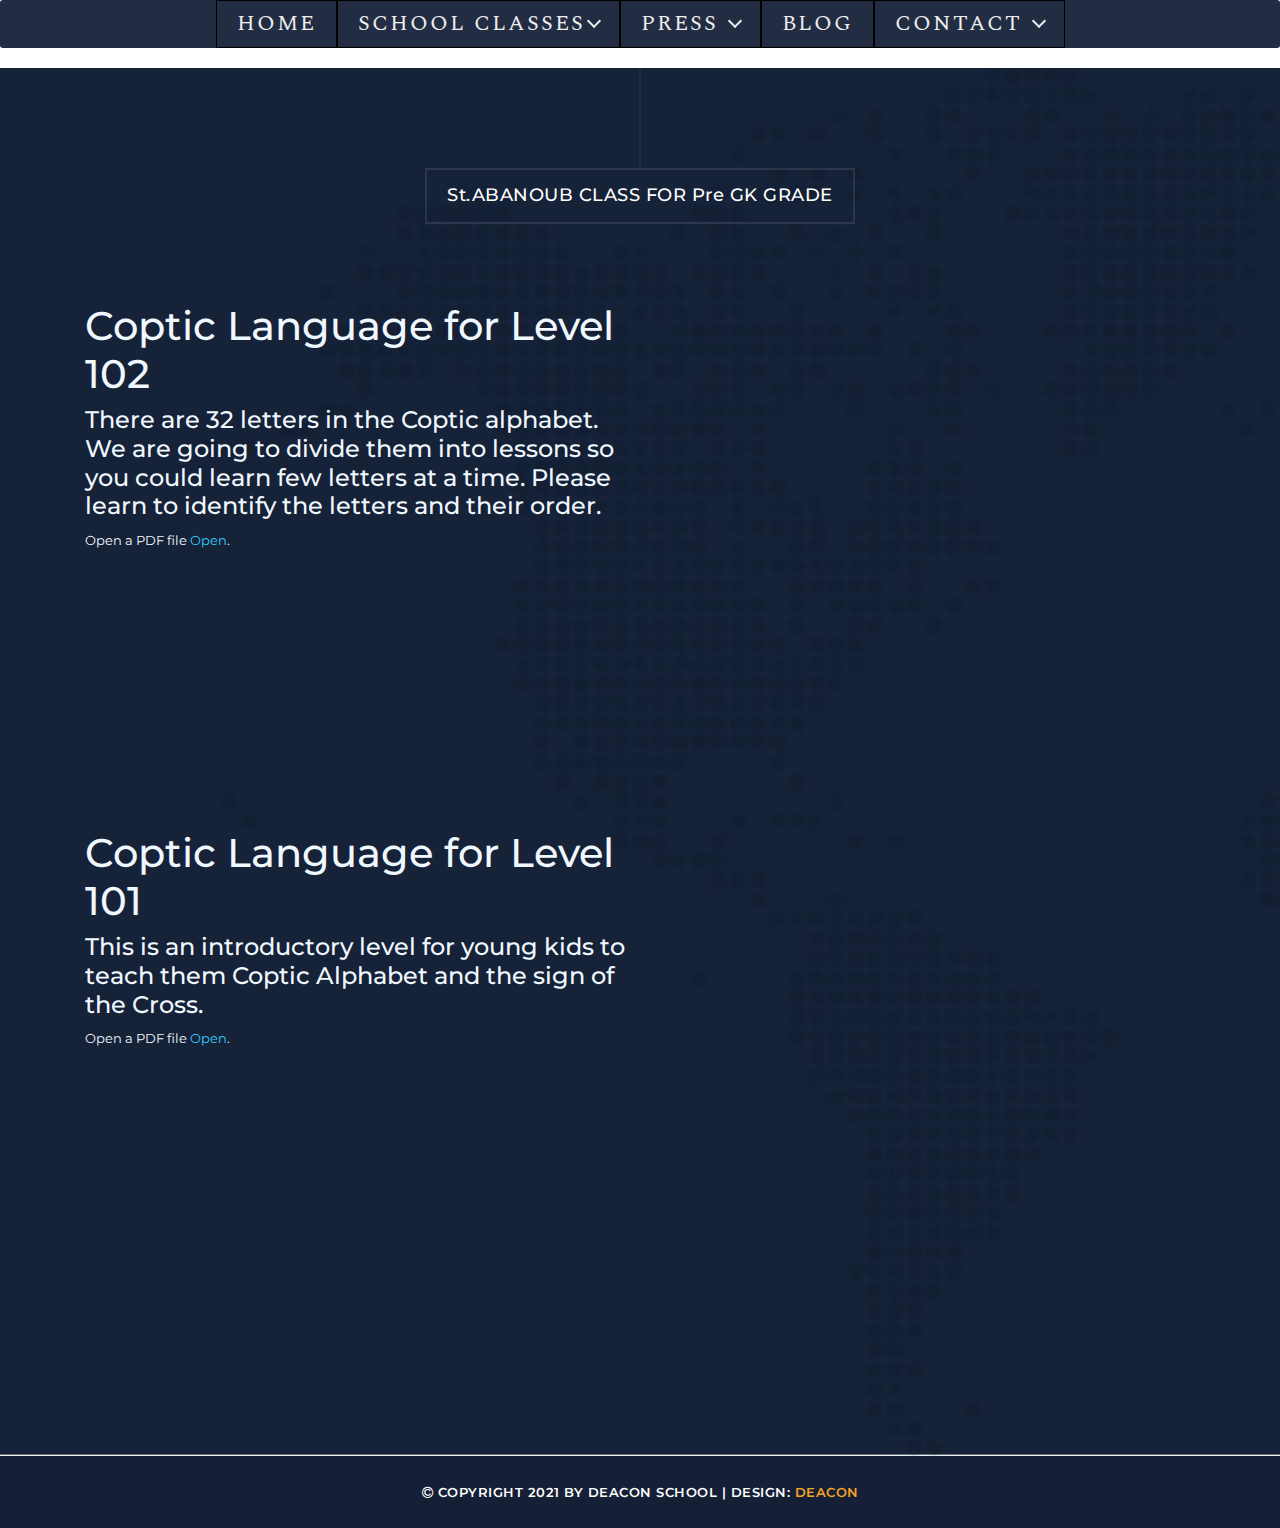
<file: st-abanob.html>
<!DOCTYPE html>
<html lang="en">
  <head>
    <meta charset="utf-8">
    <meta name="viewport" content="width=device-width, initial-scale=1, shrink-to-fit=no">
    <meta name="description" content="">
    <meta name="author" content="">
    <link href="https://fonts.googleapis.com/css?family=Montserrat:100,200,300,400,500,600,700,800,900" rel="stylesheet">
    <title>Deacon School </title>
    <!--------For CSS Menu-->
    <link rel="stylesheet" href="https://fonts.googleapis.com/css?family=Spectral" />
    <link href="assets/css/cssmenu.css" rel="stylesheet" />
    <!------------->
    <!-- Bootstrap core CSS -->
    <link href="vendor/bootstrap/css/bootstrap.min.css" rel="stylesheet">
    <!-- Additional CSS Files -->
    <link rel="stylesheet" href="assets/css/fontawesome.css">
    <link rel="stylesheet" href="assets/css/templatemo-grad-school.css">
    <link rel="stylesheet" href="assets/css/owl.css">
    <link rel="stylesheet" href="assets/css/lightbox.css">
  </head>
<body>
  <!--header-->
  <!--start CssMenu-->
<div id="cssmenu">
  <ul>
      <li><a href="index.html">Home</a></li>
      <li>
          <span>School Classes<i class="arrow"></i></span>
          <ul class="dropdown">
              <li>
                  <span>St.Abanoub Class  <i class="arrow"></i></span>
                  <ul class="dropdown">
                      <li>
                          <span>Coptic Language for Level 102  <i class="arrow"></i></span>
                          <ul class="dropdown">
                              <li><a  href="st-abanob.html">lesson 1</a></li>
                              <li><a href="st-abanob.html">Lesson 2</a></li>
                          </ul>
                      </li>
                      <li>
                          <span>Coptic Language for Level 101  <i class="arrow"></i></span>
                          <ul class="dropdown">
                              <li><a href="st-abanob.html">lesson 1</a></li>
                              <li><a href="st-abanob.html">Lesson 2</a></li>
                          </ul>
                      </li>
                  </ul>
              </li>
               <li>
                  <span>St.David Class  <i class="arrow"></i></span>
                  <ul class="dropdown">
                      <li>
                          <span>St. Abanoub Class PS-KG  <i class="arrow"></i></span>
                          <ul class="dropdown">
                              <li><a href="st-david.html">lesson 1</a></li>
                              <li><a href="st-david.html">Lesson 2</a></li>
                          </ul>
                      </li>
                      <li>
                          <span>Coptic Language for Level 101  <i class="arrow"></i></span>
                          <ul class="dropdown">
                              <li><a href="st-david.html">lesson 1</a></li>
                              <li><a href="st-david.html">Lesson 2</a></li>
                          </ul>
                      </li>
                      <li>
                          <span>rites curriculem  <i class="arrow"></i></span>
                          <ul class="dropdown">
                              <li><a href="st-david.html">Deacon Responsibiltes</a></li>
                              <li><a href="st-david.html">ترتيب القداس الالهي</a></li>
                              <li><a href="st-david.html">ترتيب خطوات رفع البخور</a></li>
                              <li><a href="st-david.html">طقس القداس الالهي 1</a></li>
                              <li><a href="st-david.html">طقس القداس الالهي 2</a></li>
                              <li><a href="st-david.html">طقس القداس الالهي 3 </a></li>
                              <li><a href="st-david.html">طقس الكنيسة من الداخل</a></li>
                              <li><a href="st-david.html">طقس رفع بخور عشيه وباكر</a></li>
                          </ul>
                      </li>
                      
                  </ul>
              </li>
               <li>
                  <span>St.Stephen Class  <i class="arrow"></i></span>
                  <ul class="dropdown">
                      <li>
                          <span>Coptic Language for Level 102  <i class="arrow"></i></span>
                          <ul class="dropdown">
                              <li><a href="st-stephen.html">lesson 1</a></li>
                              <li><a href="st-stephen.html">Lesson 2</a></li>
                          </ul>
                      </li>
                      <li>
                          <span>Coptic Language for Level 101  <i class="arrow"></i></span>
                          <ul class="dropdown">
                              <li><a href="st-stephen.html">lesson 1</a></li>
                              <li><a href="st-stephen.html">Lesson 2</a></li>
                          </ul>
                      </li>
                  </ul>
              </li>
               <li>
                  <span>St.Athanasius Class <i class="arrow"></i></span>
                  <ul class="dropdown">
                      <li>
                          <span>Coptic Language for Level 102  <i class="arrow"></i></span>
                          <ul class="dropdown">
                              <li><a href="st-athansius.html">lesson 1</a></li>
                              <li><a href="st-athansius.html">Lesson 2</a></li>
                          </ul>
                      </li>
                      <li>
                          <span>Coptic Language for Level 101  <i class="arrow"></i></span>
                          <ul class="dropdown">
                              <li><a href="st-athansius.html">lesson 1</a></li>
                              <li><a href="st-athansius.html">Lesson 2</a></li>
                          </ul>
                      </li>
                  </ul>
              </li>
              <li>
                  <span>St.Arch. De. Habeb Gerges <i class="arrow"></i></span>
                  <ul class="dropdown">
                      <li>
                          <span>Coptic Language for Level 102  <i class="arrow"></i></span>
                          <ul class="dropdown">
                              <li><a href="st-arch-de-habib.html">lesson 1</a></li>
                              <li><a href="st-arch-de-habib.html">Lesson 2</a></li>
                          </ul>
                      </li>
                      <li>
                          <span>Coptic Language for Level 101  <i class="arrow"></i></span>
                          <ul class="dropdown">
                              <li><a href="st-arch-de-habib.html">lesson 1</a></li>
                              <li><a href="st-arch-de-habib.html">Lesson 2</a></li>
                          </ul>
                      </li>
                  </ul>
              </li>
              <li>
                  <span>St.Didimus the blind Class  <i class="arrow"></i></span>
                  <ul class="dropdown">
                      <li>
                          <span>Coptic Language for Level 102  <i class="arrow"></i></span>
                          <ul class="dropdown">
                              <li><a href="st-dimuidus.html">lesson 1</a></li>
                              <li><a href="st-dimuidus.html">Lesson 2</a></li>
                          </ul>
                      </li>
                      <li>
                          <span>Coptic Language for Level 101  <i class="arrow"></i></span>
                          <ul class="dropdown">
                              <li><a href="st-dimuidus.html">lesson 1</a></li>
                              <li><a href="st-dimuidus.html">Lesson 2</a></li>
                          </ul>
                      </li>
                  </ul>
              </li>
              <li><a href="#">test</a></li>
              <li>
                  <span>
                      test with pic 
                      <img src="assets/images/img1.jpg" style="margin:10px;width:80px;vertical-align:middle;" />
                      <i class="arrow"></i>
                  </span>
                  <ul class="dropdown">
                      <li><a href="#">Nam elementum</a></li>
                      <li><a href="#">Magna pharetra</a></li>
                      <li><a href="#">Pulvinar mi eget</a></li>
                      <li><a href="#">Tincidunt orci</a></li>
                  </ul>
              </li>
          </ul>
      </li>
      
      <li class="full-width">
          <span>Press <i class="arrow"></i></span>
          <div class="dropdown">
              <div class="clm">
                  <h3>Integer</h3>
                  <a href="#">Lacus iaculis</a>
                  <a href="#">Eu tortor</a>
                  <a href="#">Luctus varius</a>
              </div>
              <div class="clm">
                  <h3>Efficitur Viverra</h3>
                  <a href="#">Praesent</a>
                  <h3>At Eros</h3>
                  <a href="#">Pellentesque </a>
                  <a href="#">Dignissim pulvinar</a>
              </div>
              <div class="clm">
                  <a href="#"><img src="assets/images/img2.jpg" style="width:280px;" /></a>
              </div>
          </div>
      </li>
      <li><a href="#">Blog</a></li>
      <li>
          <span>Contact <i class="arrow"></i></span>
          <ul class="dropdown right0">
              <li><a href="#">Nam elementum</a></li>
              <li><a href="#">Magna pharetra</a></li>
              <li><a href="#">Pulvinar mi eget</a></li>
              <li><a href="#">Tincidunt orci</a></li>
              <li>
                  <span>
                      Eget
                      <img src="assets/images/img1.jpg" style="margin:10px;width:80px;vertical-align:middle;" />
                      <i class="arrow"></i>
                  </span>
                  <ul class="dropdown right0">
                      <li><a href="#">Nam elementum</a></li>
                      <li><a href="#">Magna pharetra</a></li>
                      <li><a href="#">Pulvinar mi eget</a></li>
                  </ul>
              </li>
          </ul>
      </li>
  </ul>
</div>
<!--end CssMenu-->
<!--header-->
  <section class="section contact" data-section="section6">
    <div class="container">
      <div style="margin-top:20px;" class="row">
        <div class="col-md-12">
          <div class="section-heading">
            <h2>St.ABANOUB CLASS FOR Pre GK GRADE</h2>
          </div>
        </div>
        <div  style="color: aliceblue;" class="col-md-6 ">
          <h1 class="">Coptic Language for Level 102</h1>
          <div class="">
            <h4>There are 32 letters in the Coptic
              alphabet. We are going to divide them
              into lessons so you could learn few
              letters at a time. Please learn to
              identify the letters and their order.</h4>
              <p>Open a PDF file <a href="https://drive.google.com/file/d/1A1QGcwyYAr3hubHHcvQFIbCslnunRUZg/view?usp=sharing">Open</a>.</p>
            </div>
        </div>
        <div class="col-md-6">
          
          <iframe frameborder="0" scrolling="no" width="400" height="500"
          src="https://drive.google.com/file/d/1A1QGcwyYAr3hubHHcvQFIbCslnunRUZg/preview">
          </iframe>
        </div>
      </div>
      <div style="margin-top:20px;" class="row">
        <div  style="color: aliceblue;" class="col-md-6 ">
          <h1 class="">Coptic Language for Level 101</h1>
          <div class="">
            <h4>This is an introductory level for young kids
              to teach them Coptic Alphabet and the sign
              of the Cross.</h4>
              <p>Open a PDF file <a href="https://drive.google.com/file/d/1lDPTJUZCmEmFbzm1tOrP1fYwJ4A7E9MB/view?usp=sharing">Open</a>.</p>
            </div>
        </div>
        <div class="col-md-6">
          
          <iframe frameborder="0" scrolling="no" width="400" height="500"
          src="https://drive.google.com/file/d/1lDPTJUZCmEmFbzm1tOrP1fYwJ4A7E9MB/preview">
          </iframe>
        </div>
      </div>
    </div>
  </section>
  <footer>
    <div class="container">
      <div class="row">
        <div class="col-md-12">
          <p><i class="fa fa-copyright"></i> Copyright 2021 by Deacon School  
          
           | Design: <a href="Deacon School" rel="sponsored" target="_parent">Deacon</a></p>
        </div>
      </div>
    </div>
  </footer>

  <!-- Scripts -->
  <!-- Bootstrap core JavaScript -->
    <script src="vendor/jquery/jquery.min.js"></script>
    <script src="assets/js/isotope.min.js"></script>
    <script src="assets/js/owl-carousel.js"></script>
    <script src="assets/js/lightbox.js"></script>
    <script src="assets/js/tabs.js"></script>
    <script src="assets/js/video.js"></script>
    <script src="assets/js/slick-slider.js"></script>
    <script src="assets/js/custom.js"></script>
    <script>
        //according to loftblog tut
        $('.nav li:first').addClass('active');

        var showSection = function showSection(section, isAnimate) {
          var
          direction = section.replace(/#/, ''),
          reqSection = $('.section').filter('[data-section="' + direction + '"]'),
          reqSectionPos = reqSection.offset().top - 0;

          if (isAnimate) {
            $('body, html').animate({
              scrollTop: reqSectionPos },
            800);
          } else {
            $('body, html').scrollTop(reqSectionPos);
          }

        };

        var checkSection = function checkSection() {
          $('.section').each(function () {
            var
            $this = $(this),
            topEdge = $this.offset().top - 80,
            bottomEdge = topEdge + $this.height(),
            wScroll = $(window).scrollTop();
            if (topEdge < wScroll && bottomEdge > wScroll) {
              var
              currentId = $this.data('section'),
              reqLink = $('a').filter('[href*=\\#' + currentId + ']');
              reqLink.closest('li').addClass('active').
              siblings().removeClass('active');
            }
          });
        };

        $('.main-menu, .scroll-to-section').on('click', 'a', function (e) {
          if($(e.target).hasClass('external')) {
            return;
          }
          e.preventDefault();
          $('#menu').removeClass('active');
          showSection($(this).attr('href'), true);
        });

        $(window).scroll(function () {
          checkSection();
        });
    </script>
</body>
</html>
</file>
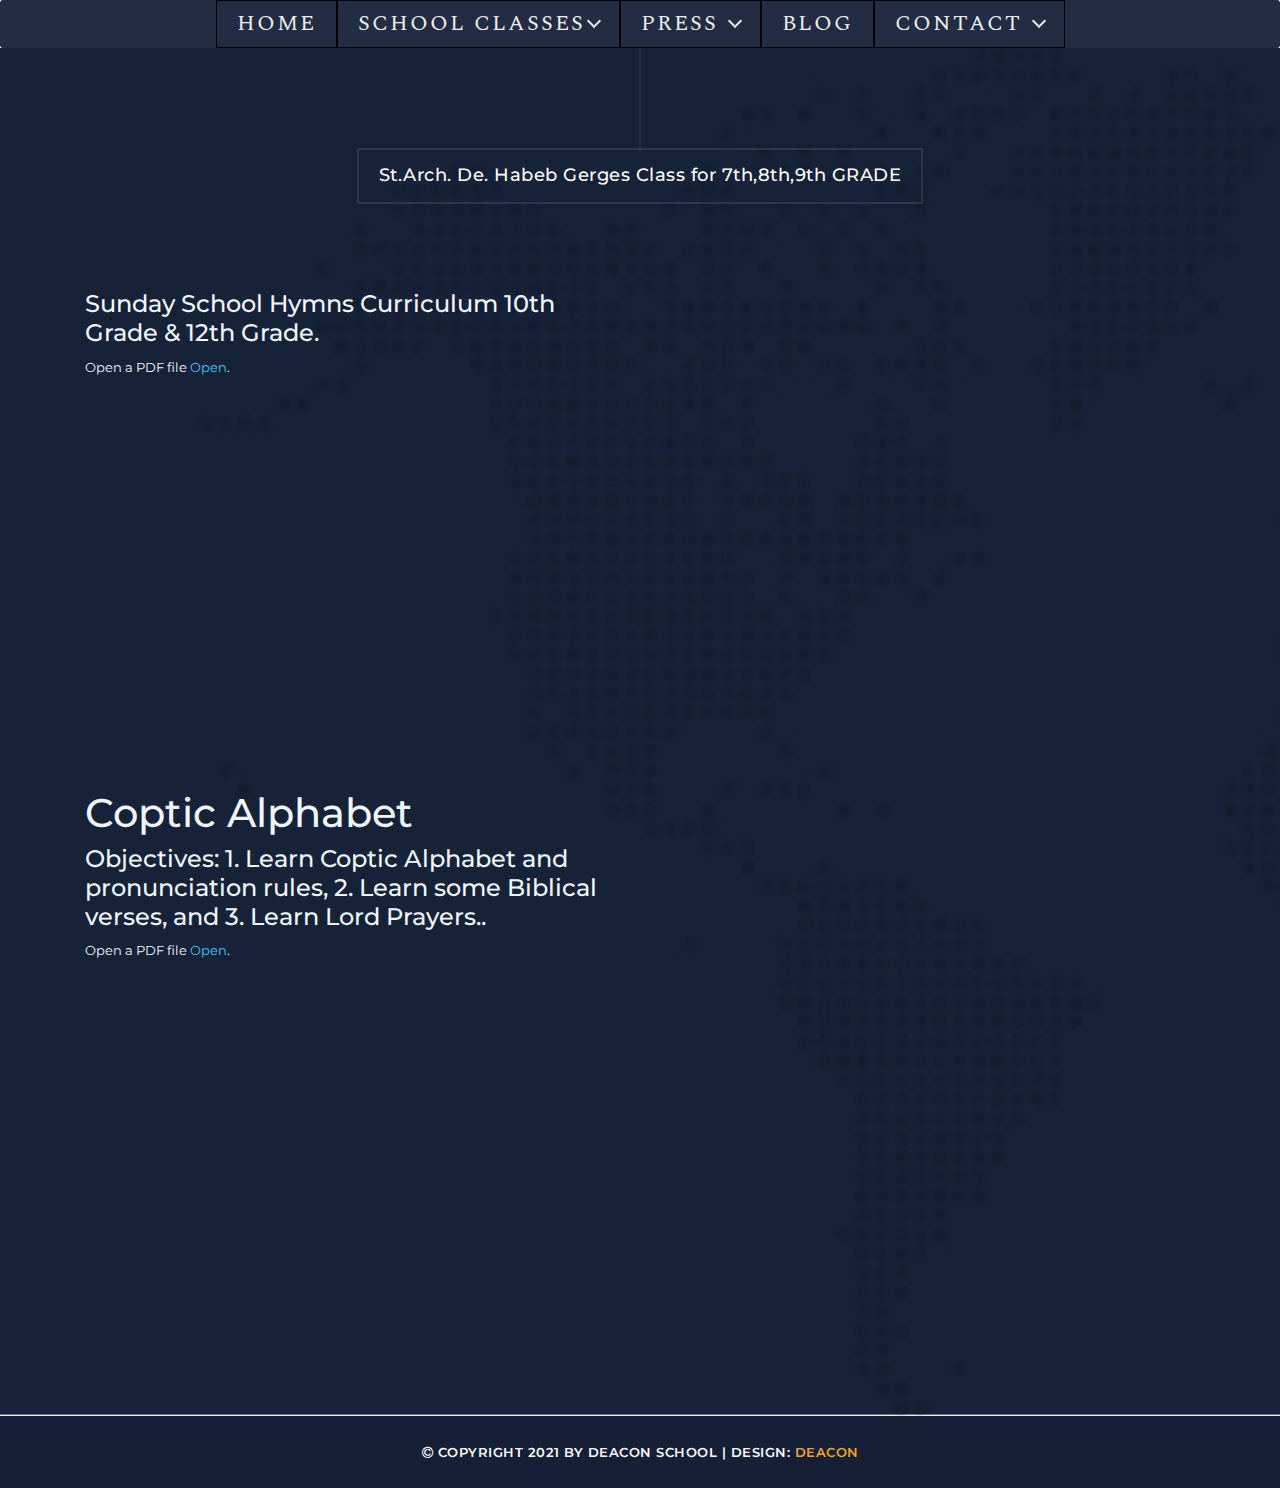
<file: st-arch-de-habib.html>
<!DOCTYPE html>
<html lang="en">

  <head>
    <meta charset="utf-8">
    <meta name="viewport" content="width=device-width, initial-scale=1, shrink-to-fit=no">
    <meta name="description" content="">
    <meta name="author" content="">
    <link href="https://fonts.googleapis.com/css?family=Montserrat:100,200,300,400,500,600,700,800,900" rel="stylesheet">
    <title>Deacon School </title>
    <!--------For CSS Menu-->
    <link rel="stylesheet" href="https://fonts.googleapis.com/css?family=Spectral" />
    <link href="assets/css/cssmenu.css" rel="stylesheet" />
    <!------------->
    <!-- Bootstrap core CSS -->
    <link href="vendor/bootstrap/css/bootstrap.min.css" rel="stylesheet">
    <!-- Additional CSS Files -->
    <link rel="stylesheet" href="assets/css/fontawesome.css">
    <link rel="stylesheet" href="assets/css/templatemo-grad-school.css">
    <link rel="stylesheet" href="assets/css/owl.css">
    <link rel="stylesheet" href="assets/css/lightbox.css">
  </head>
<body>
  <!--header-->
  

   <!--header-->
  <!--start CssMenu-->
<div id="cssmenu">
  <ul>
      <li><a href="index.html">Home</a></li>
      <li>
          <span>School Classes<i class="arrow"></i></span>
          <ul class="dropdown">
              <li>
                  <span>St.Abanoub Class  <i class="arrow"></i></span>
                  <ul class="dropdown">
                      <li>
                          <span>Coptic Language for Level 102  <i class="arrow"></i></span>
                          <ul class="dropdown">
                              <li><a  href="st-abanob.html">lesson 1</a></li>
                              <li><a href="st-abanob.html">Lesson 2</a></li>
                          </ul>
                      </li>
                      <li>
                          <span>Coptic Language for Level 101  <i class="arrow"></i></span>
                          <ul class="dropdown">
                              <li><a href="st-abanob.html">lesson 1</a></li>
                              <li><a href="st-abanob.html">Lesson 2</a></li>
                          </ul>
                      </li>
                  </ul>
              </li>
               <li>
                  <span>St.David Class  <i class="arrow"></i></span>
                  <ul class="dropdown">
                      <li>
                          <span>St. Abanoub Class PS-KG  <i class="arrow"></i></span>
                          <ul class="dropdown">
                              <li><a href="st-david.html">lesson 1</a></li>
                              <li><a href="st-david.html">Lesson 2</a></li>
                          </ul>
                      </li>
                      <li>
                          <span>Coptic Language for Level 101  <i class="arrow"></i></span>
                          <ul class="dropdown">
                              <li><a href="st-david.html">lesson 1</a></li>
                              <li><a href="st-david.html">Lesson 2</a></li>
                          </ul>
                      </li>
                      <li>
                          <span>rites curriculem  <i class="arrow"></i></span>
                          <ul class="dropdown">
                              <li><a href="st-david.html">Deacon Responsibiltes</a></li>
                              <li><a href="st-david.html">ترتيب القداس الالهي</a></li>
                              <li><a href="st-david.html">ترتيب خطوات رفع البخور</a></li>
                              <li><a href="st-david.html">طقس القداس الالهي 1</a></li>
                              <li><a href="st-david.html">طقس القداس الالهي 2</a></li>
                              <li><a href="st-david.html">طقس القداس الالهي 3 </a></li>
                              <li><a href="st-david.html">طقس الكنيسة من الداخل</a></li>
                              <li><a href="st-david.html">طقس رفع بخور عشيه وباكر</a></li>
                          </ul>
                      </li>
                      
                  </ul>
              </li>
               <li>
                  <span>St.Stephen Class  <i class="arrow"></i></span>
                  <ul class="dropdown">
                      <li>
                          <span>Coptic Language for Level 102  <i class="arrow"></i></span>
                          <ul class="dropdown">
                              <li><a href="st-stephen.html">lesson 1</a></li>
                              <li><a href="st-stephen.html">Lesson 2</a></li>
                          </ul>
                      </li>
                      <li>
                          <span>Coptic Language for Level 101  <i class="arrow"></i></span>
                          <ul class="dropdown">
                              <li><a href="st-stephen.html">lesson 1</a></li>
                              <li><a href="st-stephen.html">Lesson 2</a></li>
                          </ul>
                      </li>
                  </ul>
              </li>
               <li>
                  <span>St.Athanasius Class <i class="arrow"></i></span>
                  <ul class="dropdown">
                      <li>
                          <span>Coptic Language for Level 102  <i class="arrow"></i></span>
                          <ul class="dropdown">
                              <li><a href="st-athansius.html">lesson 1</a></li>
                              <li><a href="st-athansius.html">Lesson 2</a></li>
                          </ul>
                      </li>
                      <li>
                          <span>Coptic Language for Level 101  <i class="arrow"></i></span>
                          <ul class="dropdown">
                              <li><a href="st-athansius.html">lesson 1</a></li>
                              <li><a href="st-athansius.html">Lesson 2</a></li>
                          </ul>
                      </li>
                  </ul>
              </li>
              <li>
                  <span>St.Arch. De. Habeb Gerges <i class="arrow"></i></span>
                  <ul class="dropdown">
                      <li>
                          <span>Coptic Language for Level 102  <i class="arrow"></i></span>
                          <ul class="dropdown">
                              <li><a href="st-arch-de-habib.html">lesson 1</a></li>
                              <li><a href="st-arch-de-habib.html">Lesson 2</a></li>
                          </ul>
                      </li>
                      <li>
                          <span>Coptic Language for Level 101  <i class="arrow"></i></span>
                          <ul class="dropdown">
                              <li><a href="st-arch-de-habib.html">lesson 1</a></li>
                              <li><a href="st-arch-de-habib.html">Lesson 2</a></li>
                          </ul>
                      </li>
                  </ul>
              </li>
              <li>
                  <span>St.Didimus the blind Class  <i class="arrow"></i></span>
                  <ul class="dropdown">
                      <li>
                          <span>Coptic Language for Level 102  <i class="arrow"></i></span>
                          <ul class="dropdown">
                              <li><a href="st-dimuidus.html">lesson 1</a></li>
                              <li><a href="st-dimuidus.html">Lesson 2</a></li>
                          </ul>
                      </li>
                      <li>
                          <span>Coptic Language for Level 101  <i class="arrow"></i></span>
                          <ul class="dropdown">
                              <li><a href="st-dimuidus.html">lesson 1</a></li>
                              <li><a href="st-dimuidus.html">Lesson 2</a></li>
                          </ul>
                      </li>
                  </ul>
              </li>
              <li><a href="#">test</a></li>
              <li>
                  <span>
                      test with pic 
                      <img src="assets/images/img1.jpg" style="margin:10px;width:80px;vertical-align:middle;" />
                      <i class="arrow"></i>
                  </span>
                  <ul class="dropdown">
                      <li><a href="#">Nam elementum</a></li>
                      <li><a href="#">Magna pharetra</a></li>
                      <li><a href="#">Pulvinar mi eget</a></li>
                      <li><a href="#">Tincidunt orci</a></li>
                  </ul>
              </li>
          </ul>
      </li>
      
      <li class="full-width">
          <span>Press <i class="arrow"></i></span>
          <div class="dropdown">
              <div class="clm">
                  <h3>Integer</h3>
                  <a href="#">Lacus iaculis</a>
                  <a href="#">Eu tortor</a>
                  <a href="#">Luctus varius</a>
              </div>
              <div class="clm">
                  <h3>Efficitur Viverra</h3>
                  <a href="#">Praesent</a>
                  <h3>At Eros</h3>
                  <a href="#">Pellentesque </a>
                  <a href="#">Dignissim pulvinar</a>
              </div>
              <div class="clm">
                  <a href="#"><img src="assets/images/img2.jpg" style="width:280px;" /></a>
              </div>
          </div>
      </li>
      <li><a href="#">Blog</a></li>
      <li>
          <span>Contact <i class="arrow"></i></span>
          <ul class="dropdown right0">
              <li><a href="#">Nam elementum</a></li>
              <li><a href="#">Magna pharetra</a></li>
              <li><a href="#">Pulvinar mi eget</a></li>
              <li><a href="#">Tincidunt orci</a></li>
              <li>
                  <span>
                      Eget
                      <img src="assets/images/img1.jpg" style="margin:10px;width:80px;vertical-align:middle;" />
                      <i class="arrow"></i>
                  </span>
                  <ul class="dropdown right0">
                      <li><a href="#">Nam elementum</a></li>
                      <li><a href="#">Magna pharetra</a></li>
                      <li><a href="#">Pulvinar mi eget</a></li>
                  </ul>
              </li>
          </ul>
      </li>
  </ul>
</div>
<!--end CssMenu-->
<!--header-->
  

  <section class="section contact" data-section="section6">
    <div class="container">
      <div class="row">
        <div class="col-md-12">
          <div class="section-heading">
            <h2>St.Arch. De. Habeb Gerges Class  for 7th,8th,9th GRADE</h2>
          </div>
        </div>
        <div  style="color: aliceblue;" class="col-md-6 ">
          <h1 class=""></h1>
          <div class="">
            <h4>Sunday School Hymns Curriculum

              10th Grade
              &
              12th Grade.</h4>
              <p>Open a PDF file <a href="https://drive.google.com/file/d/1stwkbrRYGj4P58drBXYQ9CMzvQT7ed-J/view">Open</a>.</p>
            </div>
        </div>
        <div class="col-md-6">
          
          <iframe frameborder="0" scrolling="no" width="400" height="500"
          src="https://drive.google.com/file/d/1stwkbrRYGj4P58drBXYQ9CMzvQT7ed-J/preview">
          </iframe>
         
        </div>
      </div>
      <div class="row">
        <div class="col-md-12">
          
        </div>
        <div  style="color: aliceblue;" class="col-md-6 ">
          <h1 class="">Coptic Alphabet</h1>
          <div class="">
            <h4>Objectives:
              1. Learn Coptic Alphabet and pronunciation rules,
              2. Learn some Biblical verses, and
              3. Learn Lord Prayers..</h4>
              <p>Open a PDF file <a href="https://drive.google.com/file/d/1FhBMbW-TLdEqZPMrhwZF52h6ojEBbmW5/view">Open</a>.</p>
            </div>
        </div>
        <div class="col-md-6">
          
          <iframe frameborder="0" scrolling="no" width="400" height="500"
          src="https://drive.google.com/file/d/1FhBMbW-TLdEqZPMrhwZF52h6ojEBbmW5/preview">
          </iframe>
        </div>
      </div>
    </div>
  </section>
  <footer>
    <div class="container">
      <div class="row">
        <div class="col-md-12">
          <p><i class="fa fa-copyright"></i> Copyright 2021 by Deacon School  
          
           | Design: <a href="Deacon School" rel="sponsored" target="_parent">Deacon</a></p>
        </div>
      </div>
    </div>
  </footer>

  <!-- Scripts -->
  <!-- Bootstrap core JavaScript -->
    <script src="vendor/jquery/jquery.min.js"></script>
    <script src="assets/js/isotope.min.js"></script>
    <script src="assets/js/owl-carousel.js"></script>
    <script src="assets/js/lightbox.js"></script>
    <script src="assets/js/tabs.js"></script>
    <script src="assets/js/video.js"></script>
    <script src="assets/js/slick-slider.js"></script>
    <script src="assets/js/custom.js"></script>
    <script>
        //according to loftblog tut
        $('.nav li:first').addClass('active');

        var showSection = function showSection(section, isAnimate) {
          var
          direction = section.replace(/#/, ''),
          reqSection = $('.section').filter('[data-section="' + direction + '"]'),
          reqSectionPos = reqSection.offset().top - 0;

          if (isAnimate) {
            $('body, html').animate({
              scrollTop: reqSectionPos },
            800);
          } else {
            $('body, html').scrollTop(reqSectionPos);
          }

        };

        var checkSection = function checkSection() {
          $('.section').each(function () {
            var
            $this = $(this),
            topEdge = $this.offset().top - 80,
            bottomEdge = topEdge + $this.height(),
            wScroll = $(window).scrollTop();
            if (topEdge < wScroll && bottomEdge > wScroll) {
              var
              currentId = $this.data('section'),
              reqLink = $('a').filter('[href*=\\#' + currentId + ']');
              reqLink.closest('li').addClass('active').
              siblings().removeClass('active');
            }
          });
        };

        $('.main-menu, .scroll-to-section').on('click', 'a', function (e) {
          if($(e.target).hasClass('external')) {
            return;
          }
          e.preventDefault();
          $('#menu').removeClass('active');
          showSection($(this).attr('href'), true);
        });

        $(window).scroll(function () {
          checkSection();
        });
    </script>
</body>
</html>
</file>
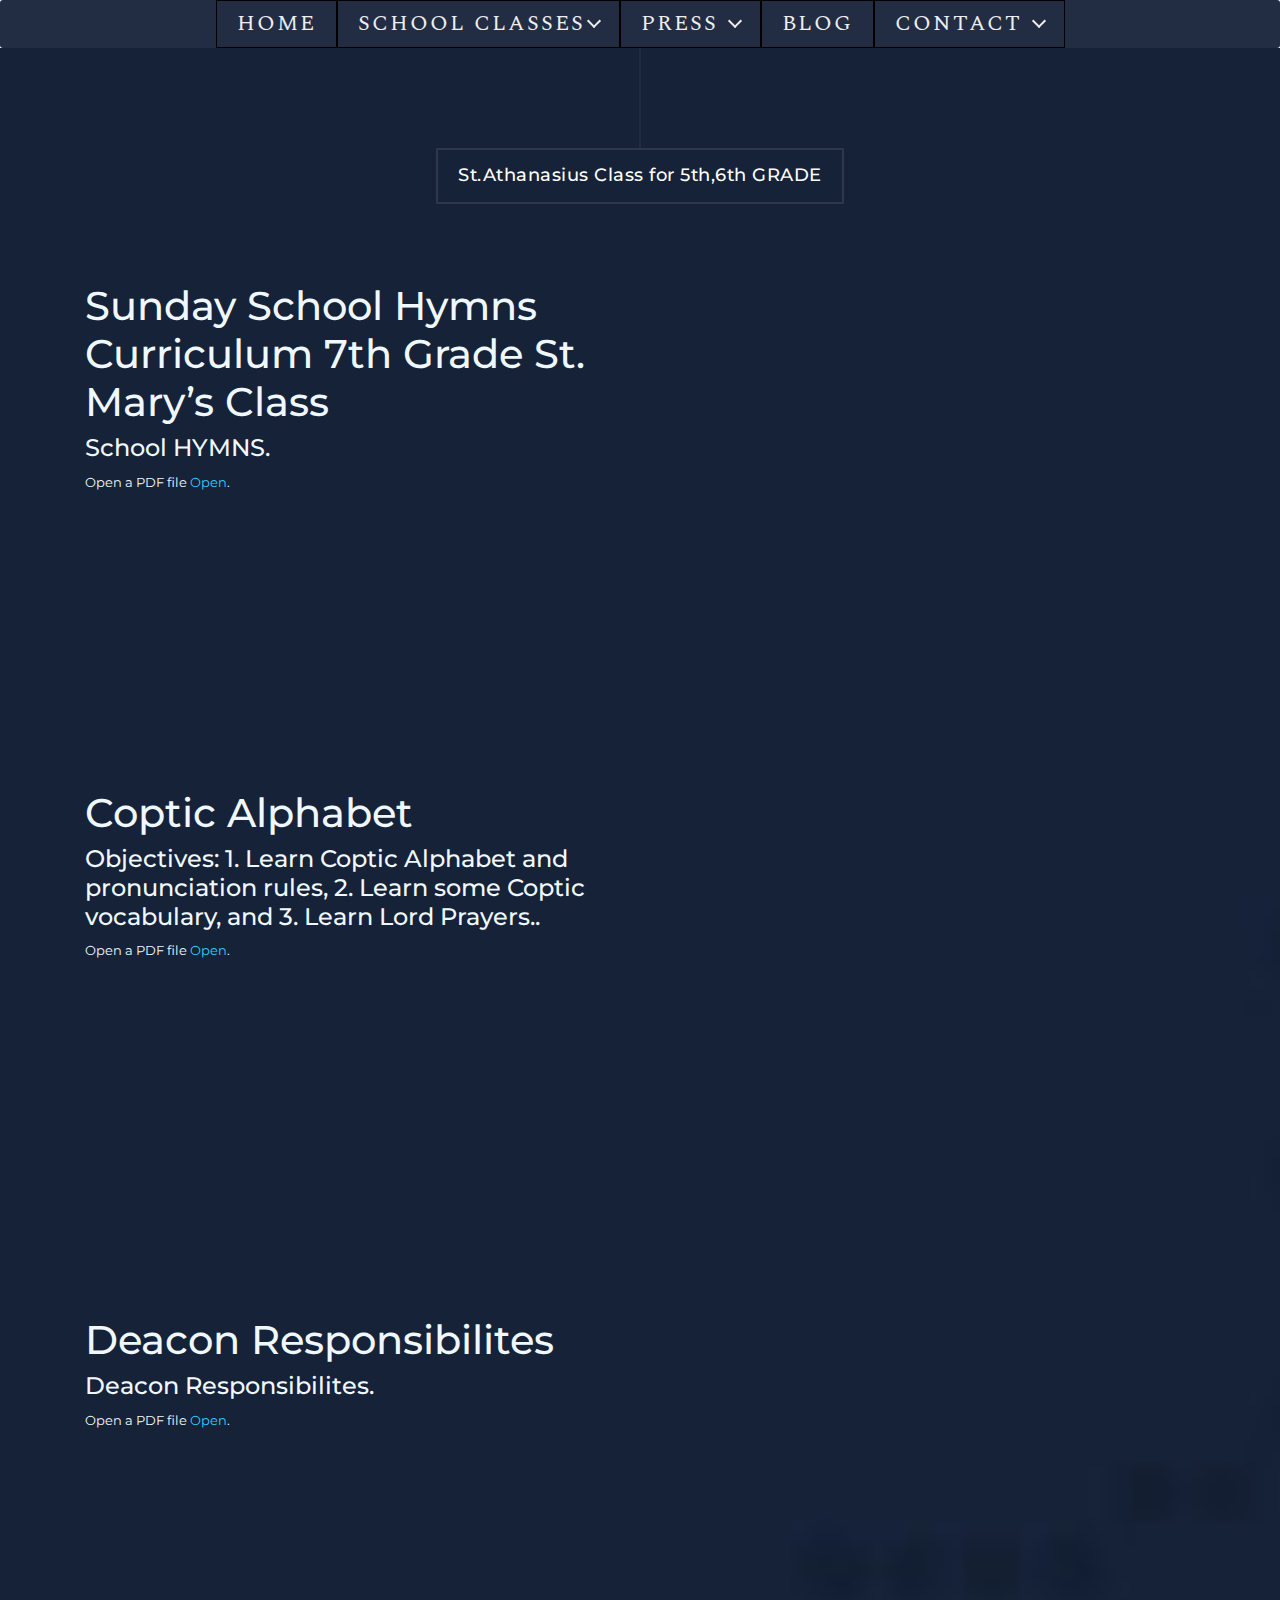
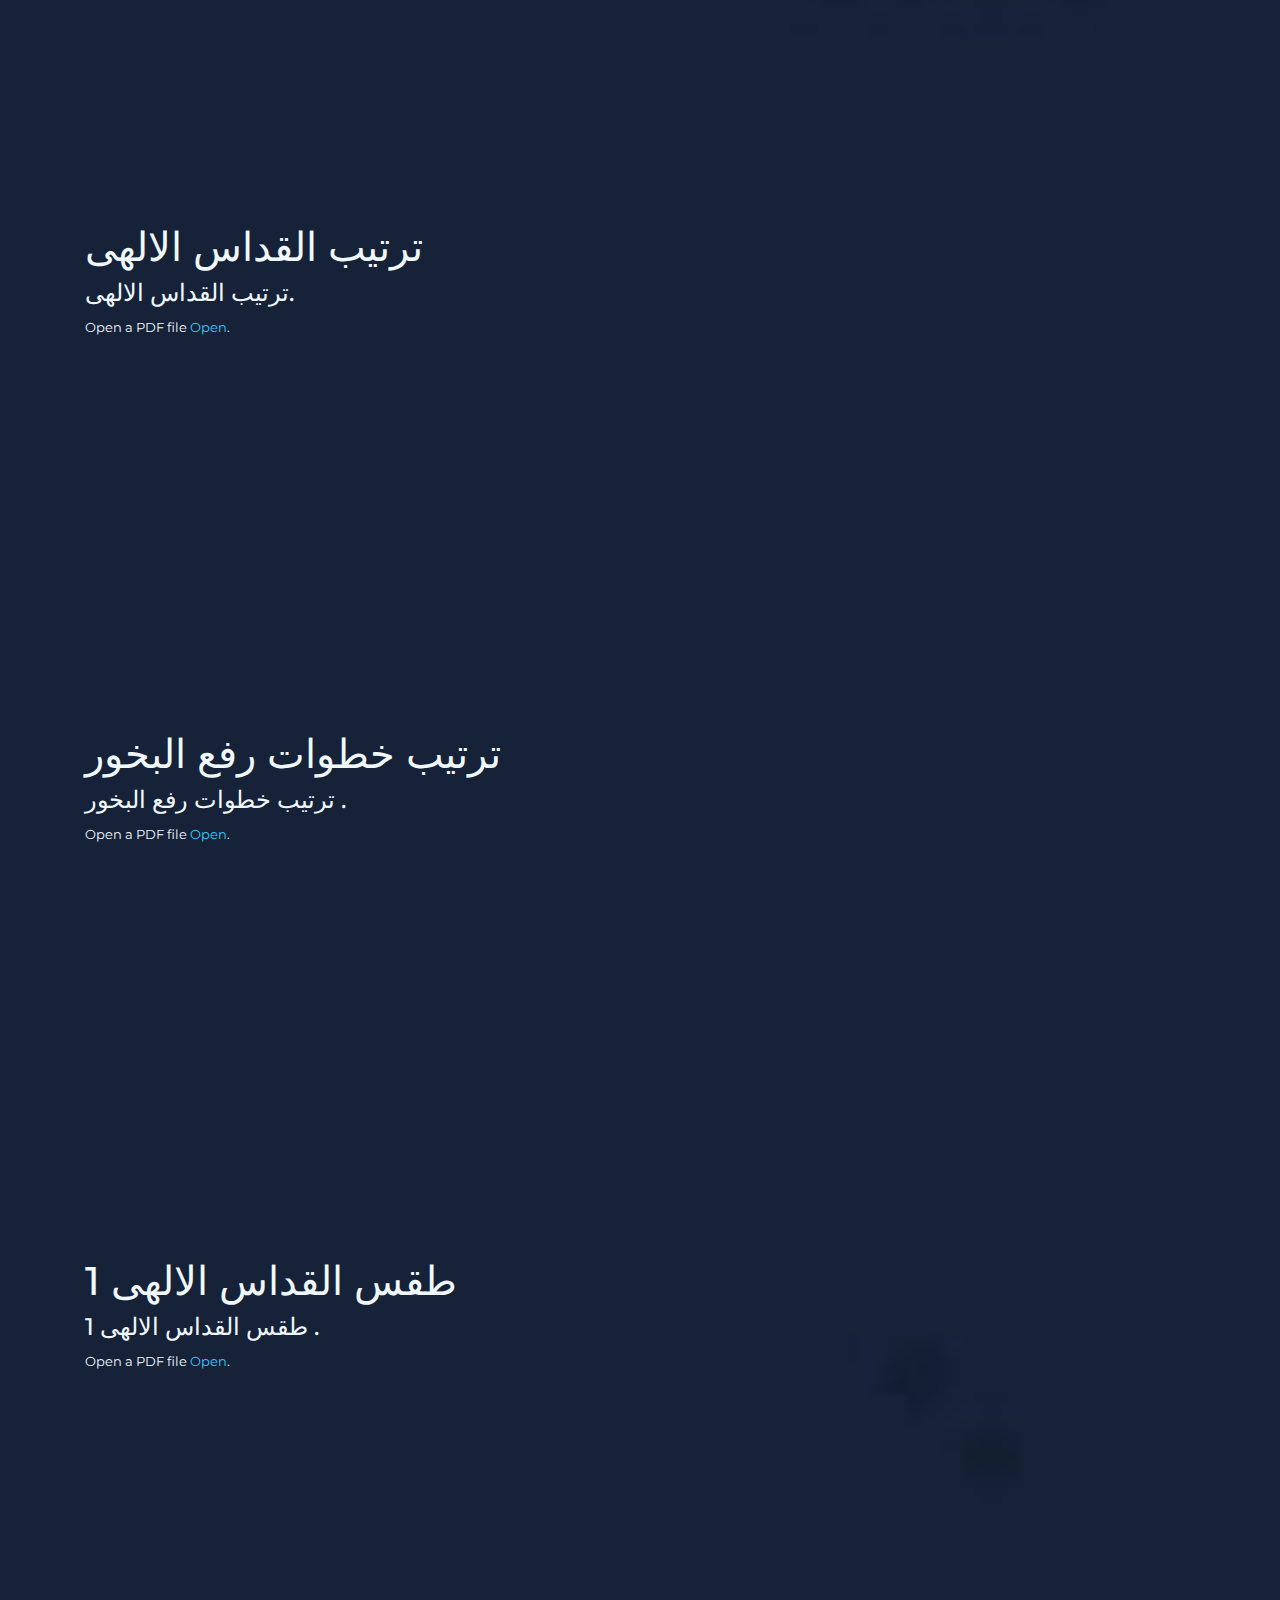
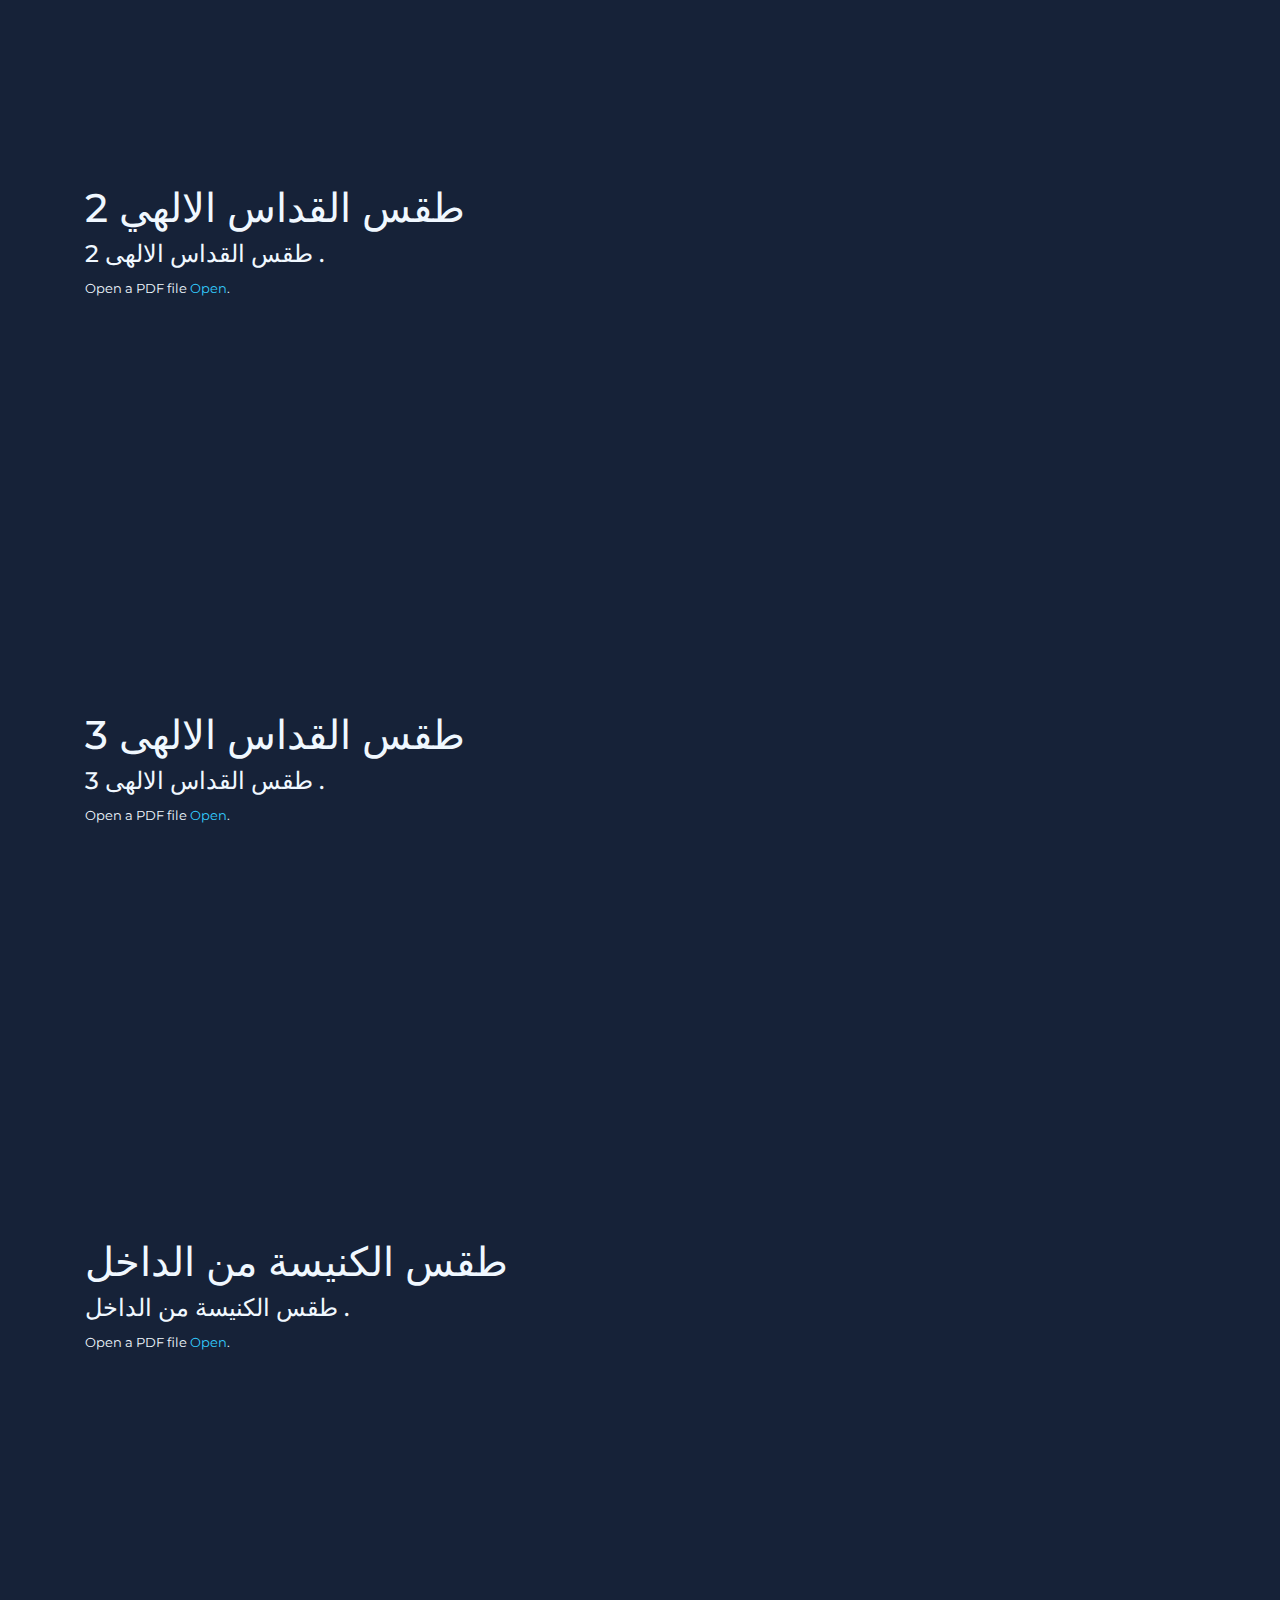
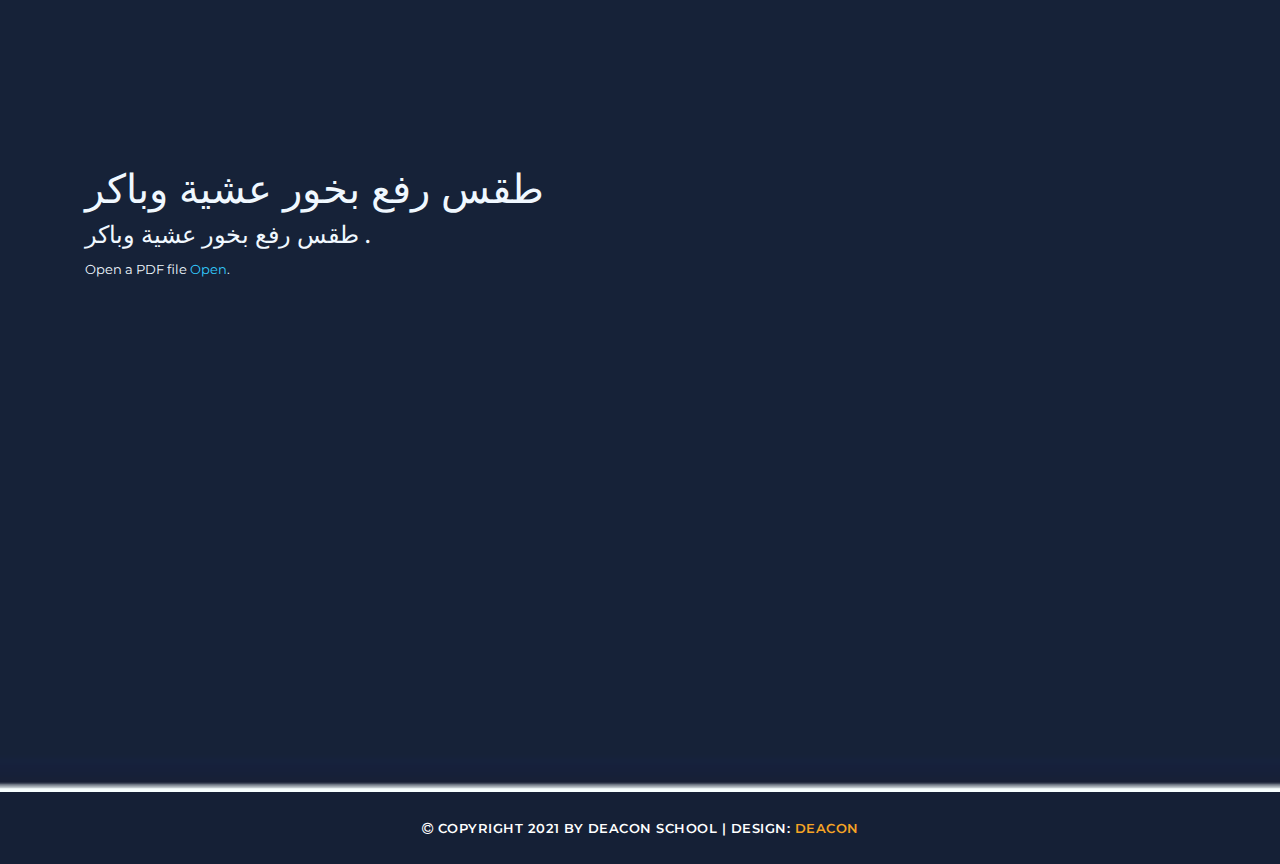
<file: st-athansius.html>
<!DOCTYPE html>
<html lang="en">

  <head>
    <meta charset="utf-8">
    <meta name="viewport" content="width=device-width, initial-scale=1, shrink-to-fit=no">
    <meta name="description" content="">
    <meta name="author" content="">
    <link href="https://fonts.googleapis.com/css?family=Montserrat:100,200,300,400,500,600,700,800,900" rel="stylesheet">
    <title>Deacon School </title>
    <!--------For CSS Menu-->
    <link rel="stylesheet" href="https://fonts.googleapis.com/css?family=Spectral" />
    <link href="assets/css/cssmenu.css" rel="stylesheet" />
    <!------------->
    <!-- Bootstrap core CSS -->
    <link href="vendor/bootstrap/css/bootstrap.min.css" rel="stylesheet">
    <!-- Additional CSS Files -->
    <link rel="stylesheet" href="assets/css/fontawesome.css">
    <link rel="stylesheet" href="assets/css/templatemo-grad-school.css">
    <link rel="stylesheet" href="assets/css/owl.css">
    <link rel="stylesheet" href="assets/css/lightbox.css">
  </head>
<body>
  <!--header-->
<!--header-->
  <!--start CssMenu-->
<div id="cssmenu">
  <ul>
      <li><a href="index.html">Home</a></li>
      <li>
          <span>School Classes<i class="arrow"></i></span>
          <ul class="dropdown">
              <li>
                  <span>St.Abanoub Class  <i class="arrow"></i></span>
                  <ul class="dropdown">
                      <li>
                          <span>Coptic Language for Level 102  <i class="arrow"></i></span>
                          <ul class="dropdown">
                              <li><a  href="st-abanob.html">lesson 1</a></li>
                              <li><a href="st-abanob.html">Lesson 2</a></li>
                          </ul>
                      </li>
                      <li>
                          <span>Coptic Language for Level 101  <i class="arrow"></i></span>
                          <ul class="dropdown">
                              <li><a href="st-abanob.html">lesson 1</a></li>
                              <li><a href="st-abanob.html">Lesson 2</a></li>
                          </ul>
                      </li>
                  </ul>
              </li>
               <li>
                  <span>St.David Class  <i class="arrow"></i></span>
                  <ul class="dropdown">
                      <li>
                          <span>St. Abanoub Class PS-KG  <i class="arrow"></i></span>
                          <ul class="dropdown">
                              <li><a href="st-david.html">lesson 1</a></li>
                              <li><a href="st-david.html">Lesson 2</a></li>
                          </ul>
                      </li>
                      <li>
                          <span>Coptic Language for Level 101  <i class="arrow"></i></span>
                          <ul class="dropdown">
                              <li><a href="st-david.html">lesson 1</a></li>
                              <li><a href="st-david.html">Lesson 2</a></li>
                          </ul>
                      </li>
                      <li>
                          <span>rites curriculem  <i class="arrow"></i></span>
                          <ul class="dropdown">
                              <li><a href="st-david.html">Deacon Responsibiltes</a></li>
                              <li><a href="st-david.html">ترتيب القداس الالهي</a></li>
                              <li><a href="st-david.html">ترتيب خطوات رفع البخور</a></li>
                              <li><a href="st-david.html">طقس القداس الالهي 1</a></li>
                              <li><a href="st-david.html">طقس القداس الالهي 2</a></li>
                              <li><a href="st-david.html">طقس القداس الالهي 3 </a></li>
                              <li><a href="st-david.html">طقس الكنيسة من الداخل</a></li>
                              <li><a href="st-david.html">طقس رفع بخور عشيه وباكر</a></li>
                          </ul>
                      </li>
                      
                  </ul>
              </li>
               <li>
                  <span>St.Stephen Class  <i class="arrow"></i></span>
                  <ul class="dropdown">
                      <li>
                          <span>Coptic Language for Level 102  <i class="arrow"></i></span>
                          <ul class="dropdown">
                              <li><a href="st-stephen.html">lesson 1</a></li>
                              <li><a href="st-stephen.html">Lesson 2</a></li>
                          </ul>
                      </li>
                      <li>
                          <span>Coptic Language for Level 101  <i class="arrow"></i></span>
                          <ul class="dropdown">
                              <li><a href="st-stephen.html">lesson 1</a></li>
                              <li><a href="st-stephen.html">Lesson 2</a></li>
                          </ul>
                      </li>
                  </ul>
              </li>
               <li>
                  <span>St.Athanasius Class <i class="arrow"></i></span>
                  <ul class="dropdown">
                      <li>
                          <span>Coptic Language for Level 102  <i class="arrow"></i></span>
                          <ul class="dropdown">
                              <li><a href="st-athansius.html">lesson 1</a></li>
                              <li><a href="st-athansius.html">Lesson 2</a></li>
                          </ul>
                      </li>
                      <li>
                          <span>Coptic Language for Level 101  <i class="arrow"></i></span>
                          <ul class="dropdown">
                              <li><a href="st-athansius.html">lesson 1</a></li>
                              <li><a href="st-athansius.html">Lesson 2</a></li>
                          </ul>
                      </li>
                  </ul>
              </li>
              <li>
                  <span>St.Arch. De. Habeb Gerges <i class="arrow"></i></span>
                  <ul class="dropdown">
                      <li>
                          <span>Coptic Language for Level 102  <i class="arrow"></i></span>
                          <ul class="dropdown">
                              <li><a href="st-arch-de-habib.html">lesson 1</a></li>
                              <li><a href="st-arch-de-habib.html">Lesson 2</a></li>
                          </ul>
                      </li>
                      <li>
                          <span>Coptic Language for Level 101  <i class="arrow"></i></span>
                          <ul class="dropdown">
                              <li><a href="st-arch-de-habib.html">lesson 1</a></li>
                              <li><a href="st-arch-de-habib.html">Lesson 2</a></li>
                          </ul>
                      </li>
                  </ul>
              </li>
              <li>
                  <span>St.Didimus the blind Class  <i class="arrow"></i></span>
                  <ul class="dropdown">
                      <li>
                          <span>Coptic Language for Level 102  <i class="arrow"></i></span>
                          <ul class="dropdown">
                              <li><a href="st-dimuidus.html">lesson 1</a></li>
                              <li><a href="st-dimuidus.html">Lesson 2</a></li>
                          </ul>
                      </li>
                      <li>
                          <span>Coptic Language for Level 101  <i class="arrow"></i></span>
                          <ul class="dropdown">
                              <li><a href="st-dimuidus.html">lesson 1</a></li>
                              <li><a href="st-dimuidus.html">Lesson 2</a></li>
                          </ul>
                      </li>
                  </ul>
              </li>
              <li><a href="#">test</a></li>
              <li>
                  <span>
                      test with pic 
                      <img src="assets/images/img1.jpg" style="margin:10px;width:80px;vertical-align:middle;" />
                      <i class="arrow"></i>
                  </span>
                  <ul class="dropdown">
                      <li><a href="#">Nam elementum</a></li>
                      <li><a href="#">Magna pharetra</a></li>
                      <li><a href="#">Pulvinar mi eget</a></li>
                      <li><a href="#">Tincidunt orci</a></li>
                  </ul>
              </li>
          </ul>
      </li>
      
      <li class="full-width">
          <span>Press <i class="arrow"></i></span>
          <div class="dropdown">
              <div class="clm">
                  <h3>Integer</h3>
                  <a href="#">Lacus iaculis</a>
                  <a href="#">Eu tortor</a>
                  <a href="#">Luctus varius</a>
              </div>
              <div class="clm">
                  <h3>Efficitur Viverra</h3>
                  <a href="#">Praesent</a>
                  <h3>At Eros</h3>
                  <a href="#">Pellentesque </a>
                  <a href="#">Dignissim pulvinar</a>
              </div>
              <div class="clm">
                  <a href="#"><img src="assets/images/img2.jpg" style="width:280px;" /></a>
              </div>
          </div>
      </li>
      <li><a href="#">Blog</a></li>
      <li>
          <span>Contact <i class="arrow"></i></span>
          <ul class="dropdown right0">
              <li><a href="#">Nam elementum</a></li>
              <li><a href="#">Magna pharetra</a></li>
              <li><a href="#">Pulvinar mi eget</a></li>
              <li><a href="#">Tincidunt orci</a></li>
              <li>
                  <span>
                      Eget
                      <img src="assets/images/img1.jpg" style="margin:10px;width:80px;vertical-align:middle;" />
                      <i class="arrow"></i>
                  </span>
                  <ul class="dropdown right0">
                      <li><a href="#">Nam elementum</a></li>
                      <li><a href="#">Magna pharetra</a></li>
                      <li><a href="#">Pulvinar mi eget</a></li>
                  </ul>
              </li>
          </ul>
      </li>
  </ul>
</div>
<!--end CssMenu-->
<!--header-->

  <section class="section contact" data-section="section6">
    <div class="container">
      <div class="row">
        <div class="col-md-12">
          <div class="section-heading">
            <h2>St.Athanasius Class  for 5th,6th GRADE</h2>
          </div>
        </div>
        <div  style="color: aliceblue;" class="col-md-6 ">
          <h1 class="">Sunday School Hymns Curriculum

            7th Grade
            St. Mary’s Class</h1>
          <div class="">
            <h4>School HYMNS.</h4>
              <p>Open a PDF file <a href="https://drive.google.com/file/d/18IY63ySk7kRzXWwMejyZPyu7JjOX00Bf/view">Open</a>.</p>
            </div>
        </div>
        <div class="col-md-6">
          
          <iframe frameborder="0" scrolling="no" width="400" height="500"
          src="https://drive.google.com/file/d/18IY63ySk7kRzXWwMejyZPyu7JjOX00Bf/preview">
          </iframe>
          
        </div>
      </div>
      <div class="row">
        <div class="col-md-12">
          
        </div>
        <div  style="color: aliceblue;" class="col-md-6 ">
          <h1 class="">Coptic Alphabet</h1>
          <div class="">
            <h4>Objectives:
              1. Learn Coptic Alphabet and pronunciation rules,
              2. Learn some Coptic vocabulary, and
              3. Learn Lord Prayers..</h4>
              <p>Open a PDF file <a href="https://drive.google.com/file/d/1m6NRhL-5_rY5zb7nbQGo6LqC-Tc6_4cL/view">Open</a>.</p>
            </div>
        </div>
        <div class="col-md-6">
          
          <iframe frameborder="0" scrolling="no" width="400" height="500"
          src="https://drive.google.com/file/d/1m6NRhL-5_rY5zb7nbQGo6LqC-Tc6_4cL/preview">
          </iframe>
        </div>
      </div>
      <div style="margin-top:20px;" class="row">
        <div class="col-md-12">
          
        </div>
        <div  style="color: aliceblue;" class="col-md-6 ">
          <h1 class="">Deacon Responsibilites</h1>
          <div class="">
            <h4>Deacon Responsibilites.</h4>
              <p>Open a PDF file <a href="https://drive.google.com/file/d/1lqKkF4cLn5N-1QC5PkhQnGCxOb21OYjg/view?usp=sharing">Open</a>.</p>
            </div>
        </div>
        <div class="col-md-6">
          
          <iframe frameborder="0" scrolling="no" width="400" height="500"
          src="https://drive.google.com/file/d/1lqKkF4cLn5N-1QC5PkhQnGCxOb21OYjg/preview">
          </iframe>
        </div>
      </div>
      <div class="row">
        <div class="col-md-12">
          
        </div>
        <div  style="color: aliceblue;" class="col-md-6 ">
          <h1 class="">ترتيب القداس الالهى</h1>
          <div class="">
            <h4> ترتيب القداس الالهى.</h4>
              <p>Open a PDF file <a href="https://drive.google.com/file/d/1M0wa-OKMXzl93n0G3WOIEpSXTt9gNIHb/view?usp=sharing">Open</a>.</p>
            </div>
        </div>
        <div class="col-md-6">
          
          <iframe frameborder="0" scrolling="no" width="400" height="500"
          src="https://drive.google.com/file/d/1M0wa-OKMXzl93n0G3WOIEpSXTt9gNIHb/preview">
          </iframe>
        </div>
      </div>
      <div class="row">
        <div class="col-md-12">
          
        </div>
        <div  style="color: aliceblue;" class="col-md-6 ">
          <h1 class="">ترتيب  خطوات رفع البخور</h1>
          <div class="">
            <h4> ترتيب  خطوات رفع البخور  .</h4>
              <p>Open a PDF file <a href="https://drive.google.com/file/d/1RypWe8P0UD8TZ2bbQ7IkqI4uHMChG1QS/view?usp=sharing">Open</a>.</p>
            </div>
        </div>
        <div class="col-md-6">
          
          <iframe frameborder="0" scrolling="no" width="400" height="500"
          src="https://drive.google.com/file/d/1RypWe8P0UD8TZ2bbQ7IkqI4uHMChG1QS/preview">
          </iframe>
        </div>
      </div>
      <div style="margin-top:20px;" class="row">
        <div class="col-md-12">
          
        </div>
        <div  style="color: aliceblue;" class="col-md-6 ">
          <h1 class="">   طقس القداس الالهى 1</h1>
          <div class="">
            <h4>     طقس القداس الالهى 1  .</h4>
              <p>Open a PDF file <a href="https://drive.google.com/file/d/1HPp6DIVwlZFVaiTVd10dQRUJdQ0j1KWA/view?usp=sharing">Open</a>.</p>
            </div>
        </div>
        <div class="col-md-6">
          
          <iframe frameborder="0" scrolling="no" width="400" height="500"
          src="https://drive.google.com/file/d/1HPp6DIVwlZFVaiTVd10dQRUJdQ0j1KWA/preview">
          </iframe>
        </div>
      </div>
      <div style="margin-top:20px;" class="row">
        <div class="col-md-12">
          
        </div>
        <div  style="color: aliceblue;" class="col-md-6 ">
          <h1 class="">   طقس القداس الالهي 2</h1>
          <div class="">
            <h4>     طقس القداس الالهى 2  .</h4>
              <p>Open a PDF file <a href="https://drive.google.com/file/d/1jrbRnn3OOEbWLCeafNNptj17D9Qew1f2/view?usp=sharing">Open</a>.</p>
            </div>
        </div>
        <div class="col-md-6">
          
          <iframe frameborder="0" scrolling="no" width="400" height="500"
          src="https://drive.google.com/file/d/1jrbRnn3OOEbWLCeafNNptj17D9Qew1f2/preview">
          </iframe>
        </div>
      </div>
      <div style="margin-top:20px;" class="row">
        <div class="col-md-12">
          
        </div>
        <div  style="color: aliceblue;" class="col-md-6 ">
          <h1 class="">   طقس القداس الالهى 3</h1>
          <div class="">
            <h4>     طقس القداس الالهى 3  .</h4>
              <p>Open a PDF file <a href="https://drive.google.com/file/d/1lSv4qThlAy7XaWyUX69WyakHIdj3ZzkR/view?usp=sharing">Open</a>.</p>
            </div>
        </div>
        <div class="col-md-6">
          
          <iframe frameborder="0" scrolling="no" width="400" height="500"
          src="https://drive.google.com/file/d/1lSv4qThlAy7XaWyUX69WyakHIdj3ZzkR/preview">
          </iframe>
        </div>
      </div>
      <div style="margin-top:20px;" class="row">
        <div class="col-md-12">
          
        </div>
        <div  style="color: aliceblue;" class="col-md-6 ">
          <h1 class="">   طقس  الكنيسة من الداخل</h1>
          <div class="">
            <h4>     طقس  الكنيسة من الداخل  .</h4>
              <p>Open a PDF file <a href="https://drive.google.com/file/d/1FSpoGU7ohLpYFjBCeWIDenBdBQYkJfNp/view?usp=sharing">Open</a>.</p>
            </div>
        </div>
        <div class="col-md-6">
          
          <iframe frameborder="0" scrolling="no" width="400" height="500"
          src="https://drive.google.com/file/d/1FSpoGU7ohLpYFjBCeWIDenBdBQYkJfNp/preview">
          </iframe>
        </div>
      </div>
      <div style="margin-top:20px;" class="row">
        <div class="col-md-12">
          
        </div>
        <div  style="color: aliceblue;" class="col-md-6 ">
          <h1 class="">   طقس رفع بخور عشية وباكر</h1>
          <div class="">
            <h4>     طقس  رفع بخور عشية وباكر  .</h4>
              <p>Open a PDF file <a href="https://drive.google.com/file/d/1dX1RMHNCeYcgvga0dGDTMr4jYKmnHo-s/view?usp=sharing">Open</a>.</p>
            </div>
        </div>
        <div class="col-md-6">
          
          <iframe frameborder="0" scrolling="no" width="400" height="500"
          src="https://drive.google.com/file/d/1dX1RMHNCeYcgvga0dGDTMr4jYKmnHo-s/preview">
          </iframe>
        </div>
      </div>
    </div>
  </section>
  <footer>
    <div class="container">
      <div class="row">
        <div class="col-md-12">
          <p><i class="fa fa-copyright"></i> Copyright 2021 by Deacon School  
          
           | Design: <a href="Deacon School" rel="sponsored" target="_parent">Deacon</a></p>
        </div>
      </div>
    </div>
  </footer>

  <!-- Scripts -->
  <!-- Bootstrap core JavaScript -->
    <script src="vendor/jquery/jquery.min.js"></script>
    <script src="assets/js/isotope.min.js"></script>
    <script src="assets/js/owl-carousel.js"></script>
    <script src="assets/js/lightbox.js"></script>
    <script src="assets/js/tabs.js"></script>
    <script src="assets/js/video.js"></script>
    <script src="assets/js/slick-slider.js"></script>
    <script src="assets/js/custom.js"></script>
    <script>
        //according to loftblog tut
        $('.nav li:first').addClass('active');

        var showSection = function showSection(section, isAnimate) {
          var
          direction = section.replace(/#/, ''),
          reqSection = $('.section').filter('[data-section="' + direction + '"]'),
          reqSectionPos = reqSection.offset().top - 0;

          if (isAnimate) {
            $('body, html').animate({
              scrollTop: reqSectionPos },
            800);
          } else {
            $('body, html').scrollTop(reqSectionPos);
          }

        };

        var checkSection = function checkSection() {
          $('.section').each(function () {
            var
            $this = $(this),
            topEdge = $this.offset().top - 80,
            bottomEdge = topEdge + $this.height(),
            wScroll = $(window).scrollTop();
            if (topEdge < wScroll && bottomEdge > wScroll) {
              var
              currentId = $this.data('section'),
              reqLink = $('a').filter('[href*=\\#' + currentId + ']');
              reqLink.closest('li').addClass('active').
              siblings().removeClass('active');
            }
          });
        };

        $('.main-menu, .scroll-to-section').on('click', 'a', function (e) {
          if($(e.target).hasClass('external')) {
            return;
          }
          e.preventDefault();
          $('#menu').removeClass('active');
          showSection($(this).attr('href'), true);
        });

        $(window).scroll(function () {
          checkSection();
        });
    </script>
</body>
</html>
</file>
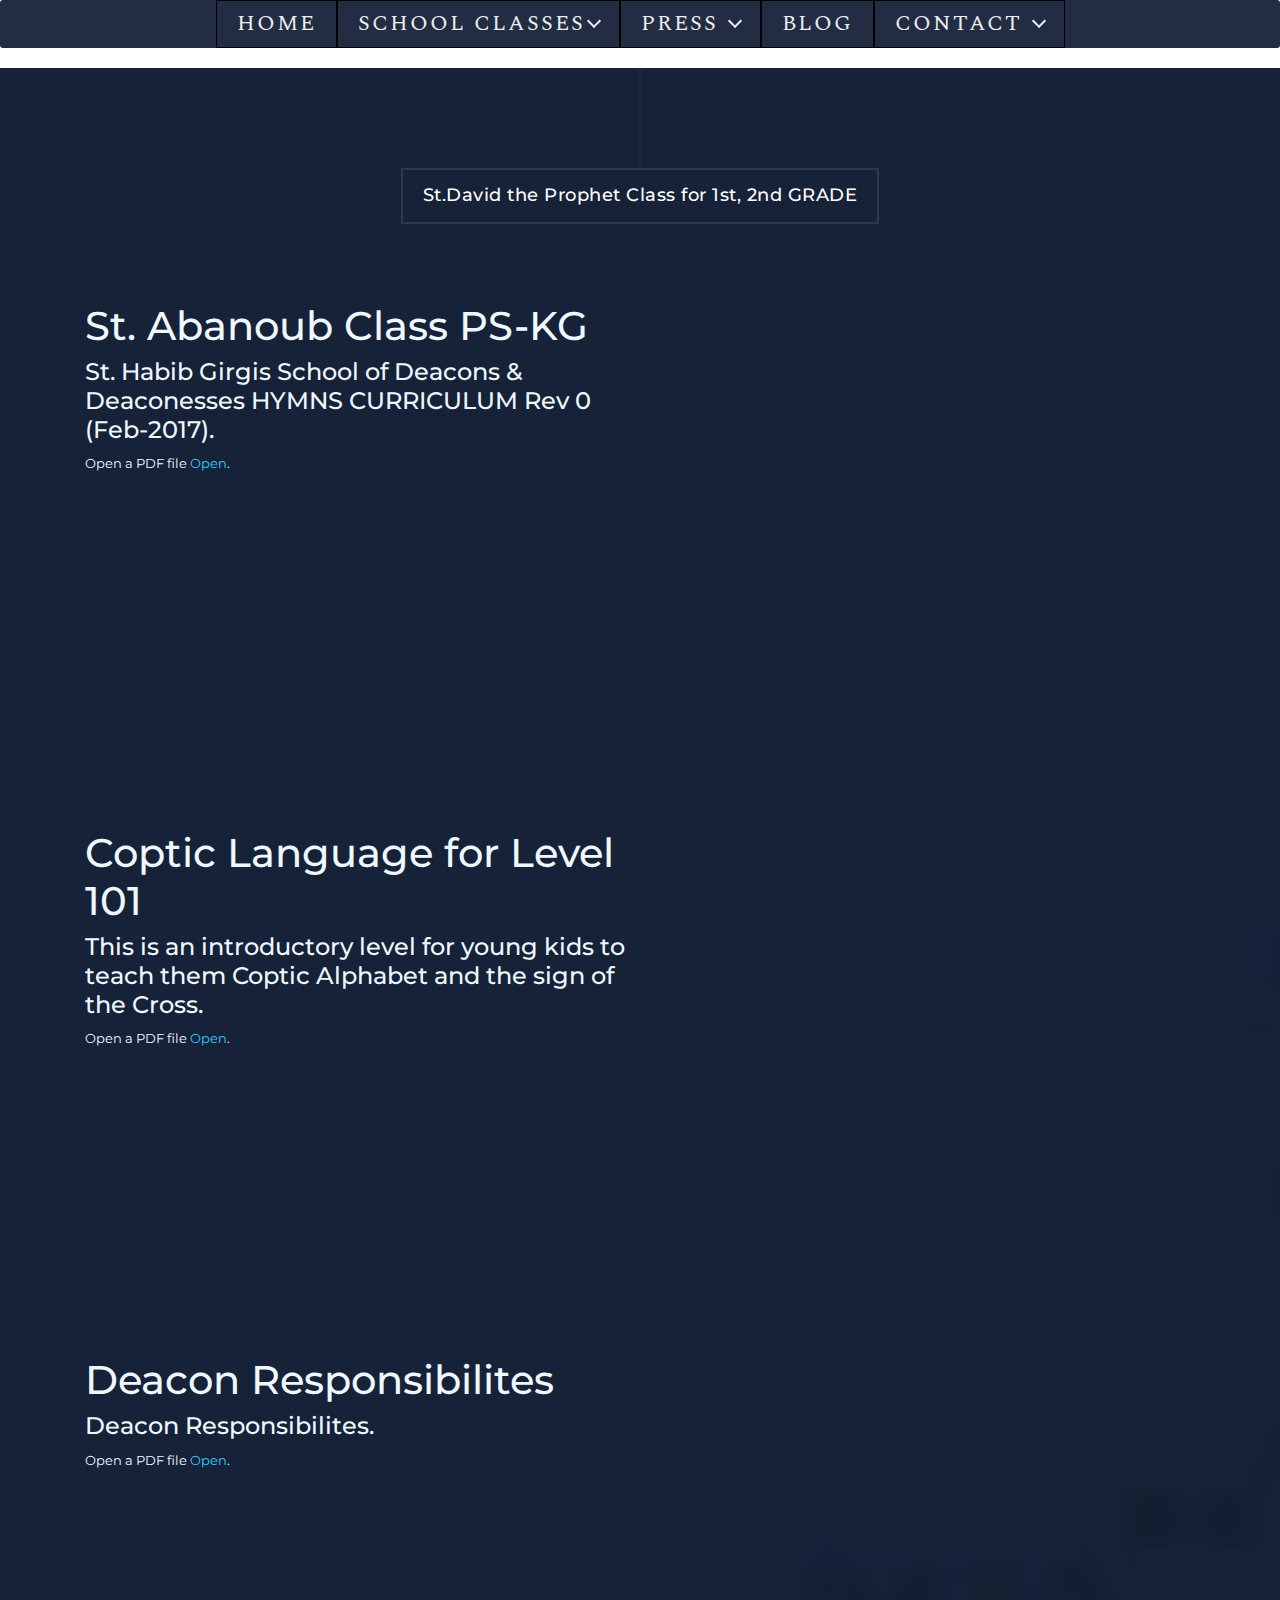
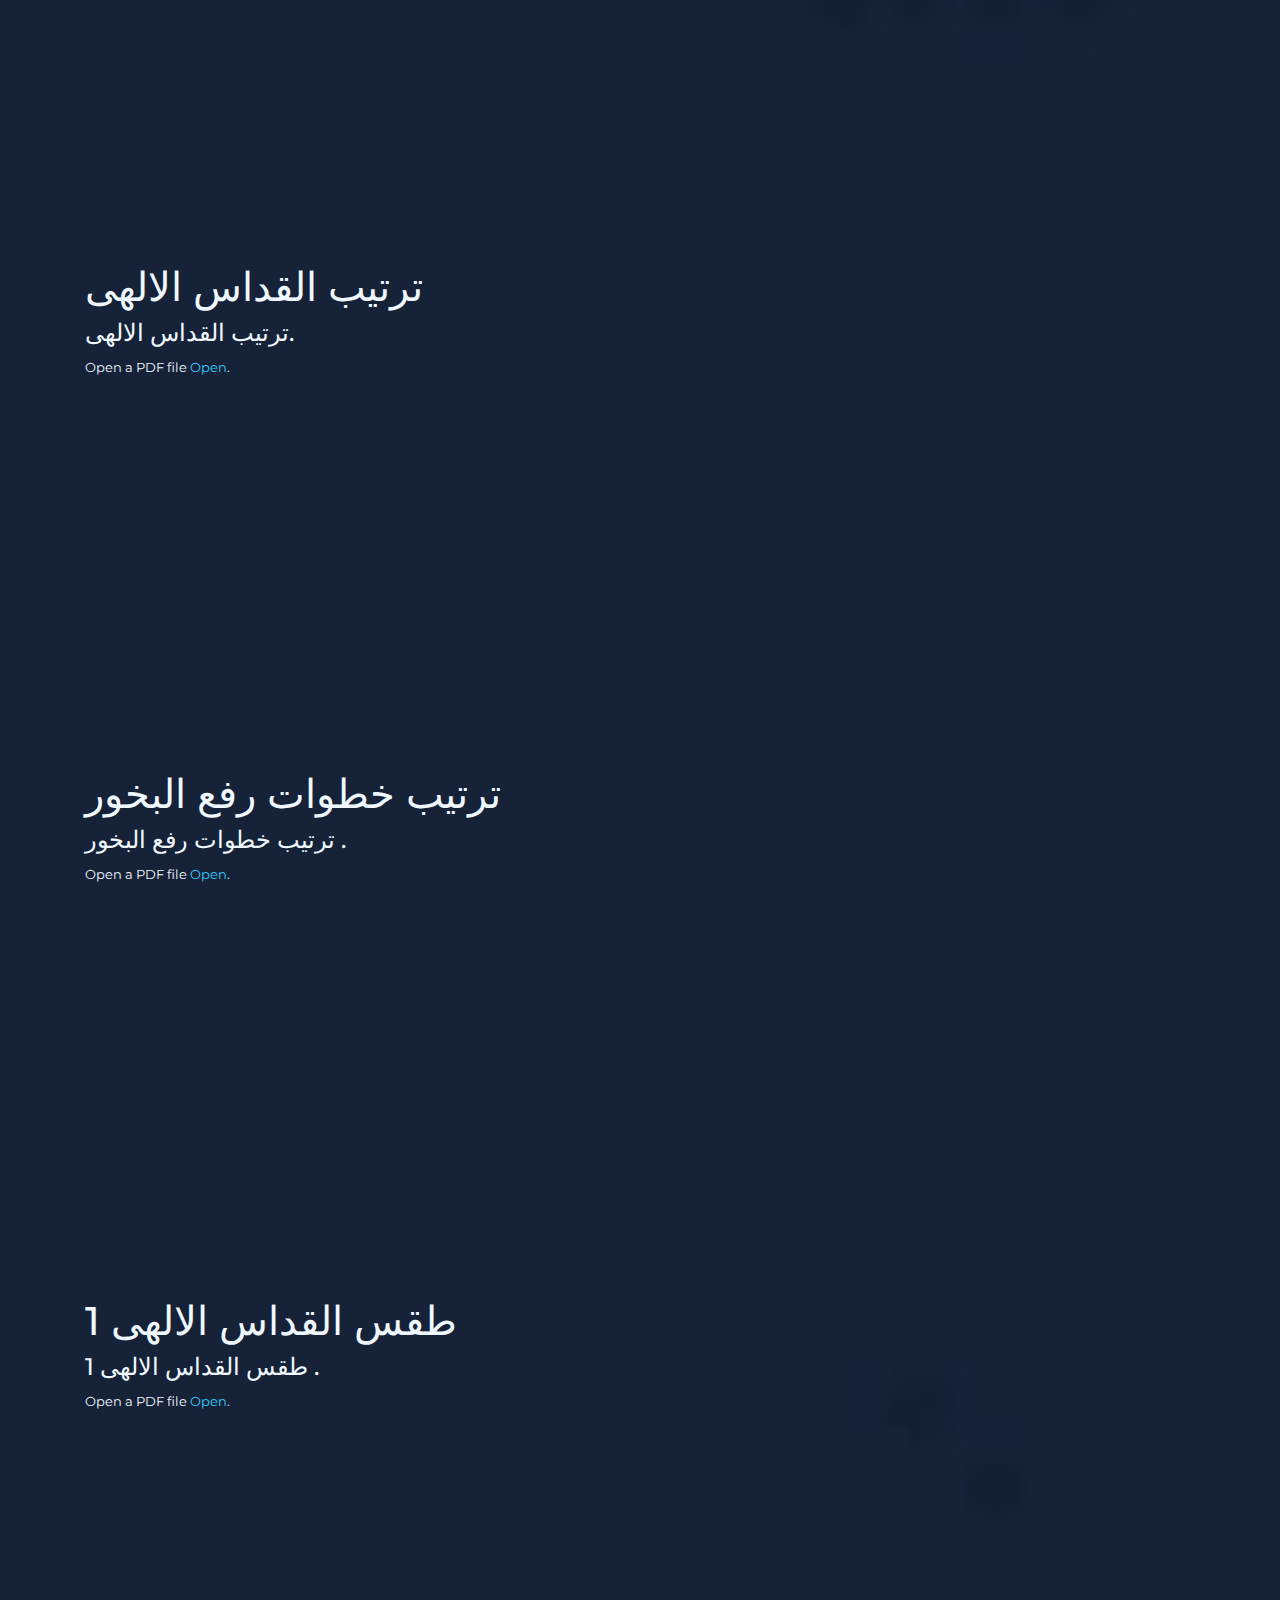
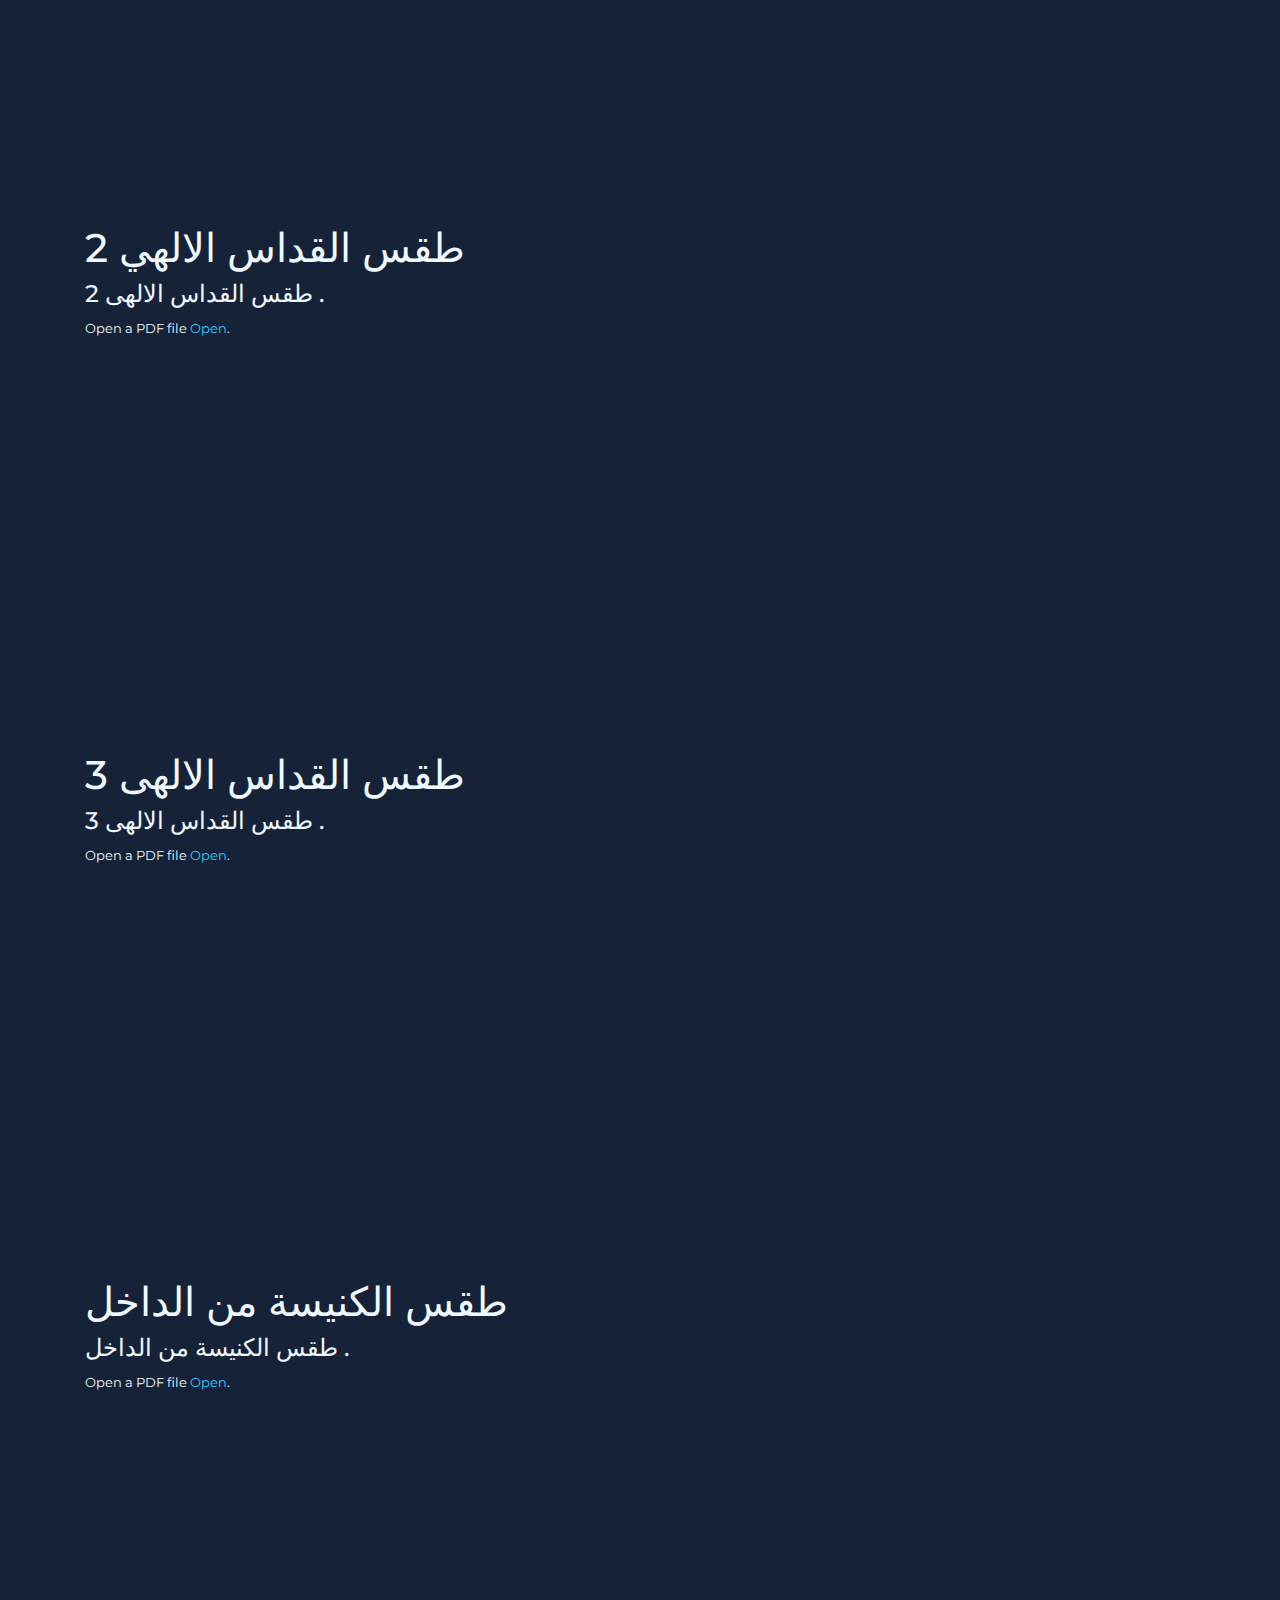
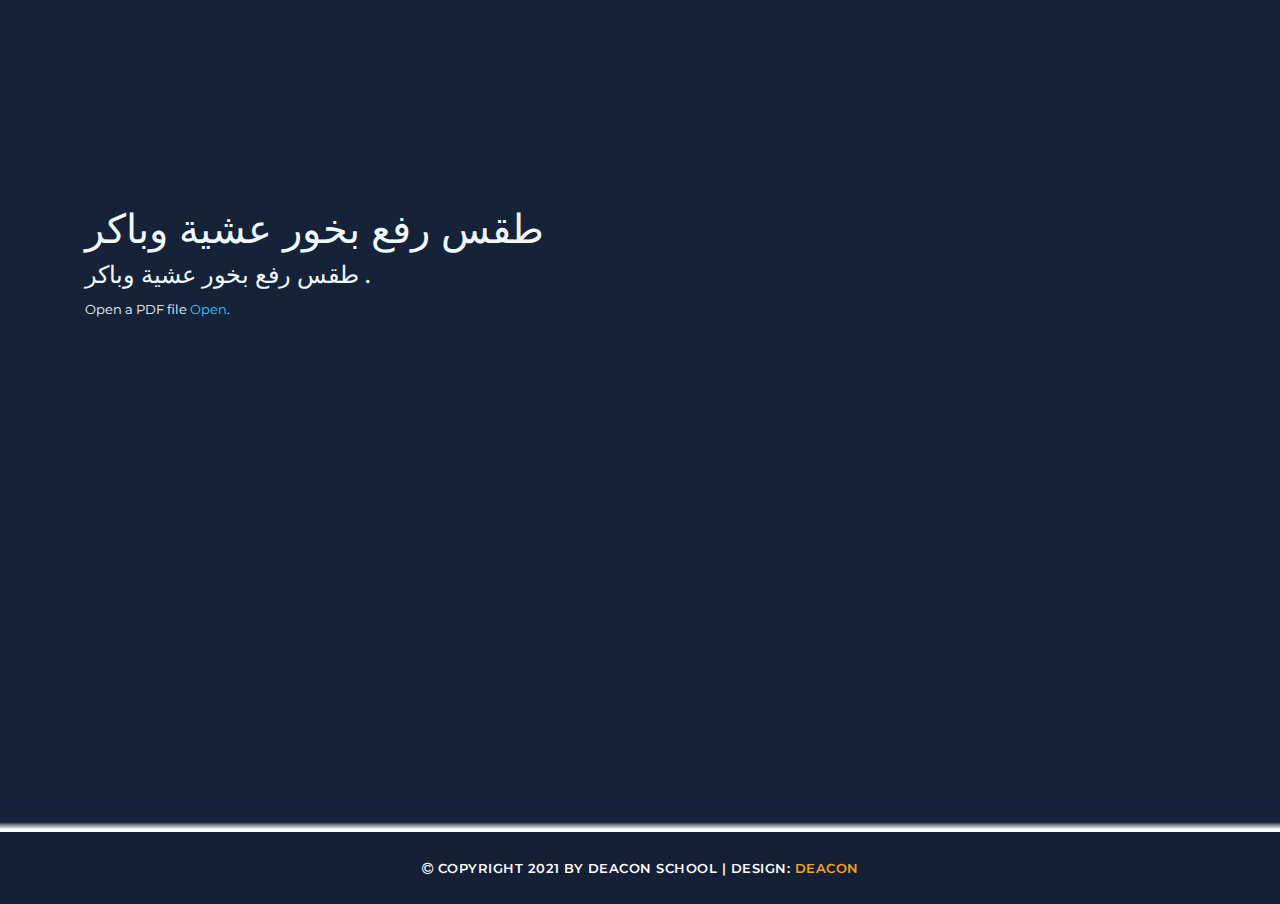
<file: st-david.html>
<!DOCTYPE html>
<html lang="en">

  <head>
    <meta charset="utf-8">
    <meta name="viewport" content="width=device-width, initial-scale=1, shrink-to-fit=no">
    <meta name="description" content="">
    <meta name="author" content="">
    <link href="https://fonts.googleapis.com/css?family=Montserrat:100,200,300,400,500,600,700,800,900" rel="stylesheet">
    <title>Deacon School </title>
    <!--------For CSS Menu-->
    <link rel="stylesheet" href="https://fonts.googleapis.com/css?family=Spectral" />
    <link href="assets/css/cssmenu.css" rel="stylesheet" />
    <!------------->
    <!-- Bootstrap core CSS -->
    <link href="vendor/bootstrap/css/bootstrap.min.css" rel="stylesheet">
    <!-- Additional CSS Files -->
    <link rel="stylesheet" href="assets/css/fontawesome.css">
    <link rel="stylesheet" href="assets/css/templatemo-grad-school.css">
    <link rel="stylesheet" href="assets/css/owl.css">
    <link rel="stylesheet" href="assets/css/lightbox.css">
  </head>
<body>
  <!--header-->
 <!--header-->
  <!--start CssMenu-->
<div id="cssmenu">
  <ul>
      <li><a href="index.html">Home</a></li>
      <li>
          <span>School Classes<i class="arrow"></i></span>
          <ul class="dropdown">
              <li>
                  <span>St.Abanoub Class  <i class="arrow"></i></span>
                  <ul class="dropdown">
                      <li>
                          <span>Coptic Language for Level 102  <i class="arrow"></i></span>
                          <ul class="dropdown">
                              <li><a  href="st-abanob.html">lesson 1</a></li>
                              <li><a href="st-abanob.html">Lesson 2</a></li>
                          </ul>
                      </li>
                      <li>
                          <span>Coptic Language for Level 101  <i class="arrow"></i></span>
                          <ul class="dropdown">
                              <li><a href="st-abanob.html">lesson 1</a></li>
                              <li><a href="st-abanob.html">Lesson 2</a></li>
                          </ul>
                      </li>
                  </ul>
              </li>
               <li>
                  <span>St.David Class  <i class="arrow"></i></span>
                  <ul class="dropdown">
                      <li>
                          <span>St. Abanoub Class PS-KG  <i class="arrow"></i></span>
                          <ul class="dropdown">
                              <li><a href="st-david.html">lesson 1</a></li>
                              <li><a href="st-david.html">Lesson 2</a></li>
                          </ul>
                      </li>
                      <li>
                          <span>Coptic Language for Level 101  <i class="arrow"></i></span>
                          <ul class="dropdown">
                              <li><a href="st-david.html">lesson 1</a></li>
                              <li><a href="st-david.html">Lesson 2</a></li>
                          </ul>
                      </li>
                      <li>
                          <span>rites curriculem  <i class="arrow"></i></span>
                          <ul class="dropdown">
                              <li><a href="st-david.html">Deacon Responsibiltes</a></li>
                              <li><a href="st-david.html">ترتيب القداس الالهي</a></li>
                              <li><a href="st-david.html">ترتيب خطوات رفع البخور</a></li>
                              <li><a href="st-david.html">طقس القداس الالهي 1</a></li>
                              <li><a href="st-david.html">طقس القداس الالهي 2</a></li>
                              <li><a href="st-david.html">طقس القداس الالهي 3 </a></li>
                              <li><a href="st-david.html">طقس الكنيسة من الداخل</a></li>
                              <li><a href="st-david.html">طقس رفع بخور عشيه وباكر</a></li>
                          </ul>
                      </li>
                      
                  </ul>
              </li>
               <li>
                  <span>St.Stephen Class  <i class="arrow"></i></span>
                  <ul class="dropdown">
                      <li>
                          <span>Coptic Language for Level 102  <i class="arrow"></i></span>
                          <ul class="dropdown">
                              <li><a href="st-stephen.html">lesson 1</a></li>
                              <li><a href="st-stephen.html">Lesson 2</a></li>
                          </ul>
                      </li>
                      <li>
                          <span>Coptic Language for Level 101  <i class="arrow"></i></span>
                          <ul class="dropdown">
                              <li><a href="st-stephen.html">lesson 1</a></li>
                              <li><a href="st-stephen.html">Lesson 2</a></li>
                          </ul>
                      </li>
                  </ul>
              </li>
               <li>
                  <span>St.Athanasius Class <i class="arrow"></i></span>
                  <ul class="dropdown">
                      <li>
                          <span>Coptic Language for Level 102  <i class="arrow"></i></span>
                          <ul class="dropdown">
                              <li><a href="st-athansius.html">lesson 1</a></li>
                              <li><a href="st-athansius.html">Lesson 2</a></li>
                          </ul>
                      </li>
                      <li>
                          <span>Coptic Language for Level 101  <i class="arrow"></i></span>
                          <ul class="dropdown">
                              <li><a href="st-athansius.html">lesson 1</a></li>
                              <li><a href="st-athansius.html">Lesson 2</a></li>
                          </ul>
                      </li>
                  </ul>
              </li>
              <li>
                  <span>St.Arch. De. Habeb Gerges <i class="arrow"></i></span>
                  <ul class="dropdown">
                      <li>
                          <span>Coptic Language for Level 102  <i class="arrow"></i></span>
                          <ul class="dropdown">
                              <li><a href="st-arch-de-habib.html">lesson 1</a></li>
                              <li><a href="st-arch-de-habib.html">Lesson 2</a></li>
                          </ul>
                      </li>
                      <li>
                          <span>Coptic Language for Level 101  <i class="arrow"></i></span>
                          <ul class="dropdown">
                              <li><a href="st-arch-de-habib.html">lesson 1</a></li>
                              <li><a href="st-arch-de-habib.html">Lesson 2</a></li>
                          </ul>
                      </li>
                  </ul>
              </li>
              <li>
                  <span>St.Didimus the blind Class  <i class="arrow"></i></span>
                  <ul class="dropdown">
                      <li>
                          <span>Coptic Language for Level 102  <i class="arrow"></i></span>
                          <ul class="dropdown">
                              <li><a href="st-dimuidus.html">lesson 1</a></li>
                              <li><a href="st-dimuidus.html">Lesson 2</a></li>
                          </ul>
                      </li>
                      <li>
                          <span>Coptic Language for Level 101  <i class="arrow"></i></span>
                          <ul class="dropdown">
                              <li><a href="st-dimuidus.html">lesson 1</a></li>
                              <li><a href="st-dimuidus.html">Lesson 2</a></li>
                          </ul>
                      </li>
                  </ul>
              </li>
              <li><a href="#">test</a></li>
              <li>
                  <span>
                      test with pic 
                      <img src="assets/images/img1.jpg" style="margin:10px;width:80px;vertical-align:middle;" />
                      <i class="arrow"></i>
                  </span>
                  <ul class="dropdown">
                      <li><a href="#">Nam elementum</a></li>
                      <li><a href="#">Magna pharetra</a></li>
                      <li><a href="#">Pulvinar mi eget</a></li>
                      <li><a href="#">Tincidunt orci</a></li>
                  </ul>
              </li>
          </ul>
      </li>
      
      <li class="full-width">
          <span>Press <i class="arrow"></i></span>
          <div class="dropdown">
              <div class="clm">
                  <h3>Integer</h3>
                  <a href="#">Lacus iaculis</a>
                  <a href="#">Eu tortor</a>
                  <a href="#">Luctus varius</a>
              </div>
              <div class="clm">
                  <h3>Efficitur Viverra</h3>
                  <a href="#">Praesent</a>
                  <h3>At Eros</h3>
                  <a href="#">Pellentesque </a>
                  <a href="#">Dignissim pulvinar</a>
              </div>
              <div class="clm">
                  <a href="#"><img src="assets/images/img2.jpg" style="width:280px;" /></a>
              </div>
          </div>
      </li>
      <li><a href="#">Blog</a></li>
      <li>
          <span>Contact <i class="arrow"></i></span>
          <ul class="dropdown right0">
              <li><a href="#">Nam elementum</a></li>
              <li><a href="#">Magna pharetra</a></li>
              <li><a href="#">Pulvinar mi eget</a></li>
              <li><a href="#">Tincidunt orci</a></li>
              <li>
                  <span>
                      Eget
                      <img src="assets/images/img1.jpg" style="margin:10px;width:80px;vertical-align:middle;" />
                      <i class="arrow"></i>
                  </span>
                  <ul class="dropdown right0">
                      <li><a href="#">Nam elementum</a></li>
                      <li><a href="#">Magna pharetra</a></li>
                      <li><a href="#">Pulvinar mi eget</a></li>
                  </ul>
              </li>
          </ul>
      </li>
  </ul>
</div>
<!--end CssMenu-->
<!--header-->

  <section class="section contact" data-section="section6">
    <div class="container">
      <div style="margin-top:20px;" class="row">
        <div class="col-md-12">
          <div class="section-heading">
            <h2>St.David the Prophet Class for 1st, 2nd GRADE</h2>
          </div>
        </div>
        <div  style="color: aliceblue;" class="col-md-6 ">
          <h1 class="">St. Abanoub Class PS-KG</h1>
          <div class="">
            <h4>St. Habib Girgis School of Deacons & Deaconesses
              HYMNS CURRICULUM
              Rev 0
              (Feb-2017).</h4>
              <p>Open a PDF file <a href="https://drive.google.com/file/d/1AXeqHcn__6iUofdCuNO90VbM6Z58Ikll/view?usp=sharing">Open</a>.</p>
            </div>
        </div>
        <div class="col-md-6">
          
          <iframe frameborder="0" scrolling="no" width="400" height="500"
          src="https://drive.google.com/file/d/1AXeqHcn__6iUofdCuNO90VbM6Z58Ikll/preview">
          </iframe>
          <!--
            https://drive.google.com/file/d/15udcPzGq-_G-wHhFtMHvuxhSndfqfURs/view?usp=sharing
            --->
            <!----
            https://drive.google.com/file/d/1x84PE8ueFJ3BbkE_7Ne9RxXtUKTXZm16/view?usp=sharing
            https://drive.google.com/file/d/1x84PE8ueFJ3BbkE_7Ne9RxXtUKTXZm16/view?usp=sharing
            -->
        </div>
      </div>
      <div style="margin-top:20px;" class="row">
        <div class="col-md-12">
          
        </div>
        <div  style="color: aliceblue;" class="col-md-6 ">
          <h1 class="">Coptic Language for Level 101</h1>
          <div class="">
            <h4>This is an introductory level for young kids
              to teach them Coptic Alphabet and the sign
              of the Cross.</h4>
              <p>Open a PDF file <a href="https://drive.google.com/file/d/1heXCJnQ38vYxIrlE-Wsap84OV2UZjPBe/view?usp=sharing">Open</a>.</p>
            </div>
        </div>
        <div class="col-md-6">
          
          <iframe frameborder="0" scrolling="no" width="400" height="500"
          src="https://drive.google.com/file/d/1heXCJnQ38vYxIrlE-Wsap84OV2UZjPBe/preview">
          </iframe>
        </div>
      </div>
      <div style="margin-top:20px;" class="row">
        <div class="col-md-12">
          
        </div>
        <div  style="color: aliceblue;" class="col-md-6 ">
          <h1 class="">Deacon Responsibilites</h1>
          <div class="">
            <h4>Deacon Responsibilites.</h4>
              <p>Open a PDF file <a href="https://drive.google.com/file/d/1lqKkF4cLn5N-1QC5PkhQnGCxOb21OYjg/view?usp=sharing">Open</a>.</p>
            </div>
        </div>
        <div class="col-md-6">
          
          <iframe frameborder="0" scrolling="no" width="400" height="500"
          src="https://drive.google.com/file/d/1lqKkF4cLn5N-1QC5PkhQnGCxOb21OYjg/preview">
          </iframe>
        </div>
      </div>
      <div class="row">
        <div class="col-md-12">
          
        </div>
        <div  style="color: aliceblue;" class="col-md-6 ">
          <h1 class="">ترتيب القداس الالهى</h1>
          <div class="">
            <h4> ترتيب القداس الالهى.</h4>
              <p>Open a PDF file <a href="https://drive.google.com/file/d/1M0wa-OKMXzl93n0G3WOIEpSXTt9gNIHb/view?usp=sharing">Open</a>.</p>
            </div>
        </div>
        <div class="col-md-6">
          
          <iframe frameborder="0" scrolling="no" width="400" height="500"
          src="https://drive.google.com/file/d/1M0wa-OKMXzl93n0G3WOIEpSXTt9gNIHb/preview">
          </iframe>
        </div>
      </div>
      <div class="row">
        <div class="col-md-12">
          
        </div>
        <div  style="color: aliceblue;" class="col-md-6 ">
          <h1 class="">ترتيب  خطوات رفع البخور</h1>
          <div class="">
            <h4> ترتيب  خطوات رفع البخور  .</h4>
              <p>Open a PDF file <a href="https://drive.google.com/file/d/1RypWe8P0UD8TZ2bbQ7IkqI4uHMChG1QS/view?usp=sharing">Open</a>.</p>
            </div>
        </div>
        <div class="col-md-6">
          
          <iframe frameborder="0" scrolling="no" width="400" height="500"
          src="https://drive.google.com/file/d/1RypWe8P0UD8TZ2bbQ7IkqI4uHMChG1QS/preview">
          </iframe>
        </div>
      </div>
      <div style="margin-top:20px;" class="row">
        <div class="col-md-12">
          
        </div>
        <div  style="color: aliceblue;" class="col-md-6 ">
          <h1 class="">   طقس القداس الالهى 1</h1>
          <div class="">
            <h4>     طقس القداس الالهى 1  .</h4>
              <p>Open a PDF file <a href="https://drive.google.com/file/d/1HPp6DIVwlZFVaiTVd10dQRUJdQ0j1KWA/view?usp=sharing">Open</a>.</p>
            </div>
        </div>
        <div class="col-md-6">
          
          <iframe frameborder="0" scrolling="no" width="400" height="500"
          src="https://drive.google.com/file/d/1HPp6DIVwlZFVaiTVd10dQRUJdQ0j1KWA/preview">
          </iframe>
        </div>
      </div>
      <div style="margin-top:20px;" class="row">
        <div class="col-md-12">
          
        </div>
        <div  style="color: aliceblue;" class="col-md-6 ">
          <h1 class="">   طقس القداس الالهي 2</h1>
          <div class="">
            <h4>     طقس القداس الالهى 2  .</h4>
              <p>Open a PDF file <a href="https://drive.google.com/file/d/1jrbRnn3OOEbWLCeafNNptj17D9Qew1f2/view?usp=sharing">Open</a>.</p>
            </div>
        </div>
        <div class="col-md-6">
          
          <iframe frameborder="0" scrolling="no" width="400" height="500"
          src="https://drive.google.com/file/d/1jrbRnn3OOEbWLCeafNNptj17D9Qew1f2/preview">
          </iframe>
        </div>
      </div>
      <div style="margin-top:20px;" class="row">
        <div class="col-md-12">
          
        </div>
        <div  style="color: aliceblue;" class="col-md-6 ">
          <h1 class="">   طقس القداس الالهى 3</h1>
          <div class="">
            <h4>     طقس القداس الالهى 3  .</h4>
              <p>Open a PDF file <a href="https://drive.google.com/file/d/1lSv4qThlAy7XaWyUX69WyakHIdj3ZzkR/view?usp=sharing">Open</a>.</p>
            </div>
        </div>
        <div class="col-md-6">
          
          <iframe frameborder="0" scrolling="no" width="400" height="500"
          src="https://drive.google.com/file/d/1lSv4qThlAy7XaWyUX69WyakHIdj3ZzkR/preview">
          </iframe>
        </div>
      </div>
      <div style="margin-top:20px;" class="row">
        <div class="col-md-12">
          
        </div>
        <div  style="color: aliceblue;" class="col-md-6 ">
          <h1 class="">   طقس  الكنيسة من الداخل</h1>
          <div class="">
            <h4>     طقس  الكنيسة من الداخل  .</h4>
              <p>Open a PDF file <a href="https://drive.google.com/file/d/1FSpoGU7ohLpYFjBCeWIDenBdBQYkJfNp/view?usp=sharing">Open</a>.</p>
            </div>
        </div>
        <div class="col-md-6">
          
          <iframe frameborder="0" scrolling="no" width="400" height="500"
          src="https://drive.google.com/file/d/1FSpoGU7ohLpYFjBCeWIDenBdBQYkJfNp/preview">
          </iframe>
        </div>
      </div>
      <div style="margin-top:20px;" class="row">
        <div class="col-md-12">
          
        </div>
        <div  style="color: aliceblue;" class="col-md-6 ">
          <h1 class="">   طقس رفع بخور عشية وباكر</h1>
          <div class="">
            <h4>     طقس  رفع بخور عشية وباكر  .</h4>
              <p>Open a PDF file <a href="https://drive.google.com/file/d/1dX1RMHNCeYcgvga0dGDTMr4jYKmnHo-s/view?usp=sharing">Open</a>.</p>
            </div>
        </div>
        <div class="col-md-6">
          
          <iframe frameborder="0" scrolling="no" width="400" height="500"
          src="https://drive.google.com/file/d/1dX1RMHNCeYcgvga0dGDTMr4jYKmnHo-s/preview">
          </iframe>
        </div>
      </div>
    </div>
  </section>
  <footer>
    <div class="container">
      <div class="row">
        <div class="col-md-12">
          <p><i class="fa fa-copyright"></i> Copyright 2021 by Deacon School  
          
           | Design: <a href="Deacon School" rel="sponsored" target="_parent">Deacon</a></p>
        </div>
      </div>
    </div>
  </footer>

  <!-- Scripts -->
  <!-- Bootstrap core JavaScript -->
    <script src="vendor/jquery/jquery.min.js"></script>
    <script src="assets/js/isotope.min.js"></script>
    <script src="assets/js/owl-carousel.js"></script>
    <script src="assets/js/lightbox.js"></script>
    <script src="assets/js/tabs.js"></script>
    <script src="assets/js/video.js"></script>
    <script src="assets/js/slick-slider.js"></script>
    <script src="assets/js/custom.js"></script>
    <script>
        //according to loftblog tut
        $('.nav li:first').addClass('active');

        var showSection = function showSection(section, isAnimate) {
          var
          direction = section.replace(/#/, ''),
          reqSection = $('.section').filter('[data-section="' + direction + '"]'),
          reqSectionPos = reqSection.offset().top - 0;

          if (isAnimate) {
            $('body, html').animate({
              scrollTop: reqSectionPos },
            800);
          } else {
            $('body, html').scrollTop(reqSectionPos);
          }

        };

        var checkSection = function checkSection() {
          $('.section').each(function () {
            var
            $this = $(this),
            topEdge = $this.offset().top - 80,
            bottomEdge = topEdge + $this.height(),
            wScroll = $(window).scrollTop();
            if (topEdge < wScroll && bottomEdge > wScroll) {
              var
              currentId = $this.data('section'),
              reqLink = $('a').filter('[href*=\\#' + currentId + ']');
              reqLink.closest('li').addClass('active').
              siblings().removeClass('active');
            }
          });
        };

        $('.main-menu, .scroll-to-section').on('click', 'a', function (e) {
          if($(e.target).hasClass('external')) {
            return;
          }
          e.preventDefault();
          $('#menu').removeClass('active');
          showSection($(this).attr('href'), true);
        });

        $(window).scroll(function () {
          checkSection();
        });
    </script>
</body>
</html>
</file>
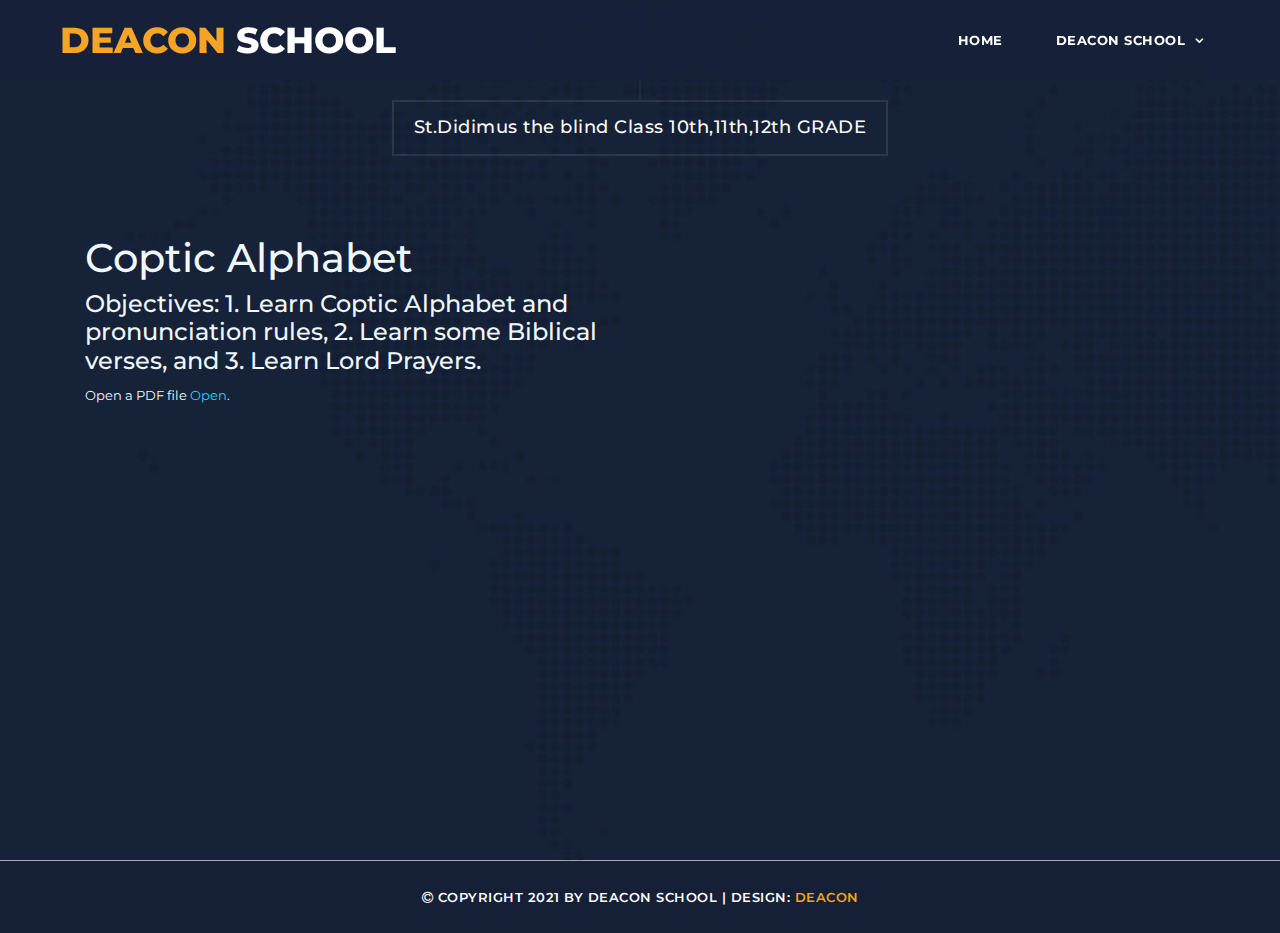
<file: st-dimuidus.html>
<!DOCTYPE html>
<html lang="en">

  <head>
    <meta charset="utf-8">
    <meta name="viewport" content="width=device-width, initial-scale=1, shrink-to-fit=no">
    <meta name="description" content="">
    <meta name="author" content="">
    <link href="https://fonts.googleapis.com/css?family=Montserrat:100,200,300,400,500,600,700,800,900" rel="stylesheet">
    <title>Deacon School </title>
    <!-- Bootstrap core CSS -->
    <link href="vendor/bootstrap/css/bootstrap.min.css" rel="stylesheet">
    <!-- Additional CSS Files -->
    <link rel="stylesheet" href="assets/css/fontawesome.css">
    <link rel="stylesheet" href="assets/css/templatemo-grad-school.css">
    <link rel="stylesheet" href="assets/css/owl.css">
    <link rel="stylesheet" href="assets/css/lightbox.css">
  </head>
<body>
  <!--header-->
  <header class="main-header clearfix" role="header">
    <div class="logo">
      <a href="index.html"><em>Deacon</em> School</a>
    </div>
    <a href="#menu" class="menu-link"><i class="fa fa-bars"></i></a>
    <nav id="menu" class="main-nav" role="navigation">
      <ul class="main-menu">
        <li><a class="external" href="index.html">Home</a></li>
        <li class="has-submenu"><a href="">Deacon School </a>
            <ul class="sub-menu">
              <li><a href="st-abanob.html" class="external">St.ABANOUB </a></li> <!----FOR Pre GK GRADE?-->
              <li><a href="st-david.html" class="external">St.David </a></li> <!--the Prophet Class for 1st, 2nd GRADE-->
              <li><a href="st-stephen.html" class="external">St.Stephen </a></li> <!-----Class  for 3rd,4th GRADE-->
              <li><a href="st-athansius.html" class="external">St.Athanasius </a></li> <!-----Class  for 5th,6th GRADE-->
              <li><a href="st-arch-de-habib.html" class="external">St.Arch. De. Habeb Gerges </a></li> <!----Class  for 7th,8th,9th GRADE-->
              <li><a href="st-dimuidus.html" class="external">St.Didimus the blind </a></li> <!----Class  10th,11th,12th GRADE-->
            </ul>
          </li>
        
       
      </ul>
    </nav>
  </header>

  <section class="section contact" data-section="section6">
    <div class="container">
      <div class="row">
        <div class="col-md-12">
          <div class="section-heading">
            <h2>St.Didimus the blind Class  10th,11th,12th GRADE</h2>
          </div>
        </div>
        <div  style="color: aliceblue;" class="col-md-6 ">
          <h1 class="">Coptic Alphabet</h1>
          <div class="">
            <h4>Objectives:
              1. Learn Coptic Alphabet and pronunciation rules,
              2. Learn some Biblical verses, and
              3. Learn Lord Prayers.</h4>
              <p>Open a PDF file <a href="https://drive.google.com/file/d/1GM4HZFXwkZr0rVhhv79KKm8JzU4CHs88/view">Open</a>.</p>
            </div>
        </div>
        <div class="col-md-6">
          
          <iframe frameborder="0" scrolling="no" width="400" height="500"
          src="https://drive.google.com/file/d/1GM4HZFXwkZr0rVhhv79KKm8JzU4CHs88/preview">
          </iframe>
          
        </div>
      </div>
     
    </div>
  </section>
  <footer>
    <div class="container">
      <div class="row">
        <div class="col-md-12">
          <p><i class="fa fa-copyright"></i> Copyright 2021 by Deacon School  
          
           | Design: <a href="Deacon School" rel="sponsored" target="_parent">Deacon</a></p>
        </div>
      </div>
    </div>
  </footer>

  <!-- Scripts -->
  <!-- Bootstrap core JavaScript -->
    <script src="vendor/jquery/jquery.min.js"></script>
    <script src="assets/js/isotope.min.js"></script>
    <script src="assets/js/owl-carousel.js"></script>
    <script src="assets/js/lightbox.js"></script>
    <script src="assets/js/tabs.js"></script>
    <script src="assets/js/video.js"></script>
    <script src="assets/js/slick-slider.js"></script>
    <script src="assets/js/custom.js"></script>
    <script>
        //according to loftblog tut
        $('.nav li:first').addClass('active');

        var showSection = function showSection(section, isAnimate) {
          var
          direction = section.replace(/#/, ''),
          reqSection = $('.section').filter('[data-section="' + direction + '"]'),
          reqSectionPos = reqSection.offset().top - 0;

          if (isAnimate) {
            $('body, html').animate({
              scrollTop: reqSectionPos },
            800);
          } else {
            $('body, html').scrollTop(reqSectionPos);
          }

        };

        var checkSection = function checkSection() {
          $('.section').each(function () {
            var
            $this = $(this),
            topEdge = $this.offset().top - 80,
            bottomEdge = topEdge + $this.height(),
            wScroll = $(window).scrollTop();
            if (topEdge < wScroll && bottomEdge > wScroll) {
              var
              currentId = $this.data('section'),
              reqLink = $('a').filter('[href*=\\#' + currentId + ']');
              reqLink.closest('li').addClass('active').
              siblings().removeClass('active');
            }
          });
        };

        $('.main-menu, .scroll-to-section').on('click', 'a', function (e) {
          if($(e.target).hasClass('external')) {
            return;
          }
          e.preventDefault();
          $('#menu').removeClass('active');
          showSection($(this).attr('href'), true);
        });

        $(window).scroll(function () {
          checkSection();
        });
    </script>
</body>
</html>
</file>
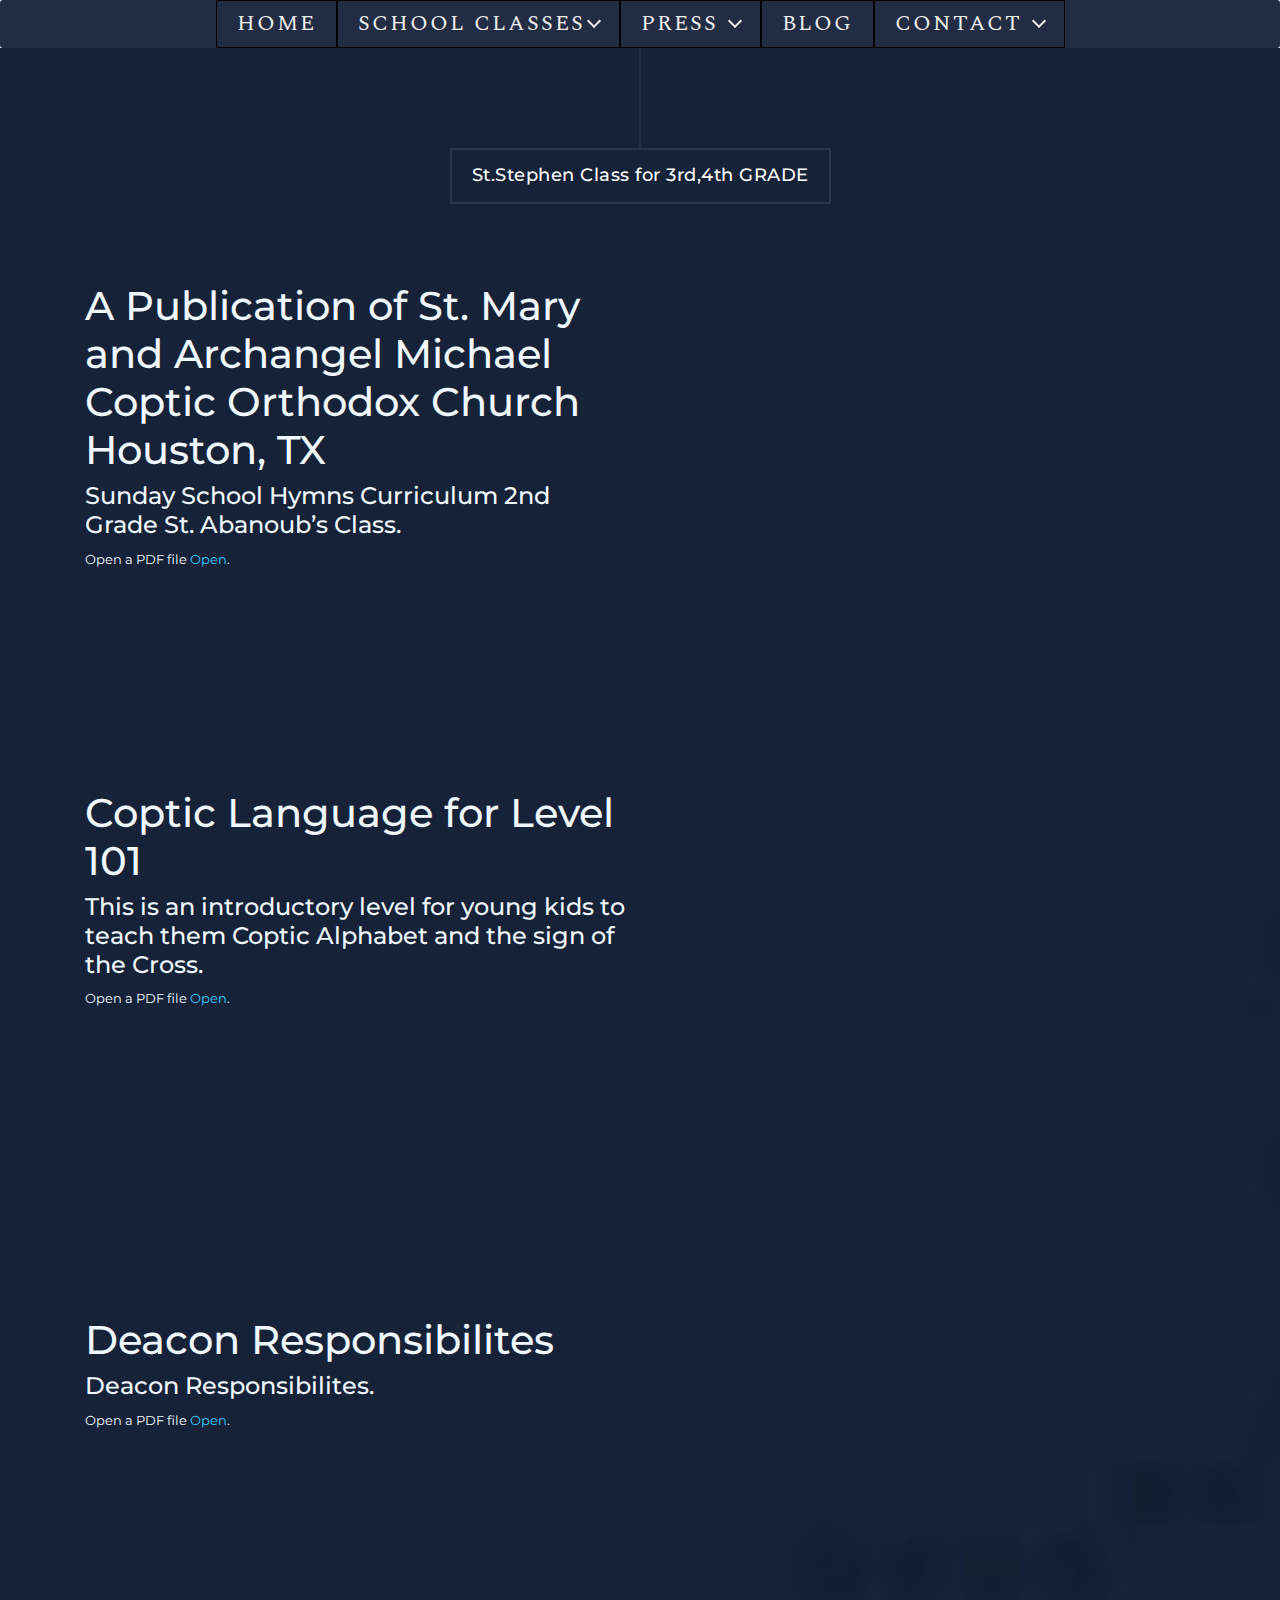
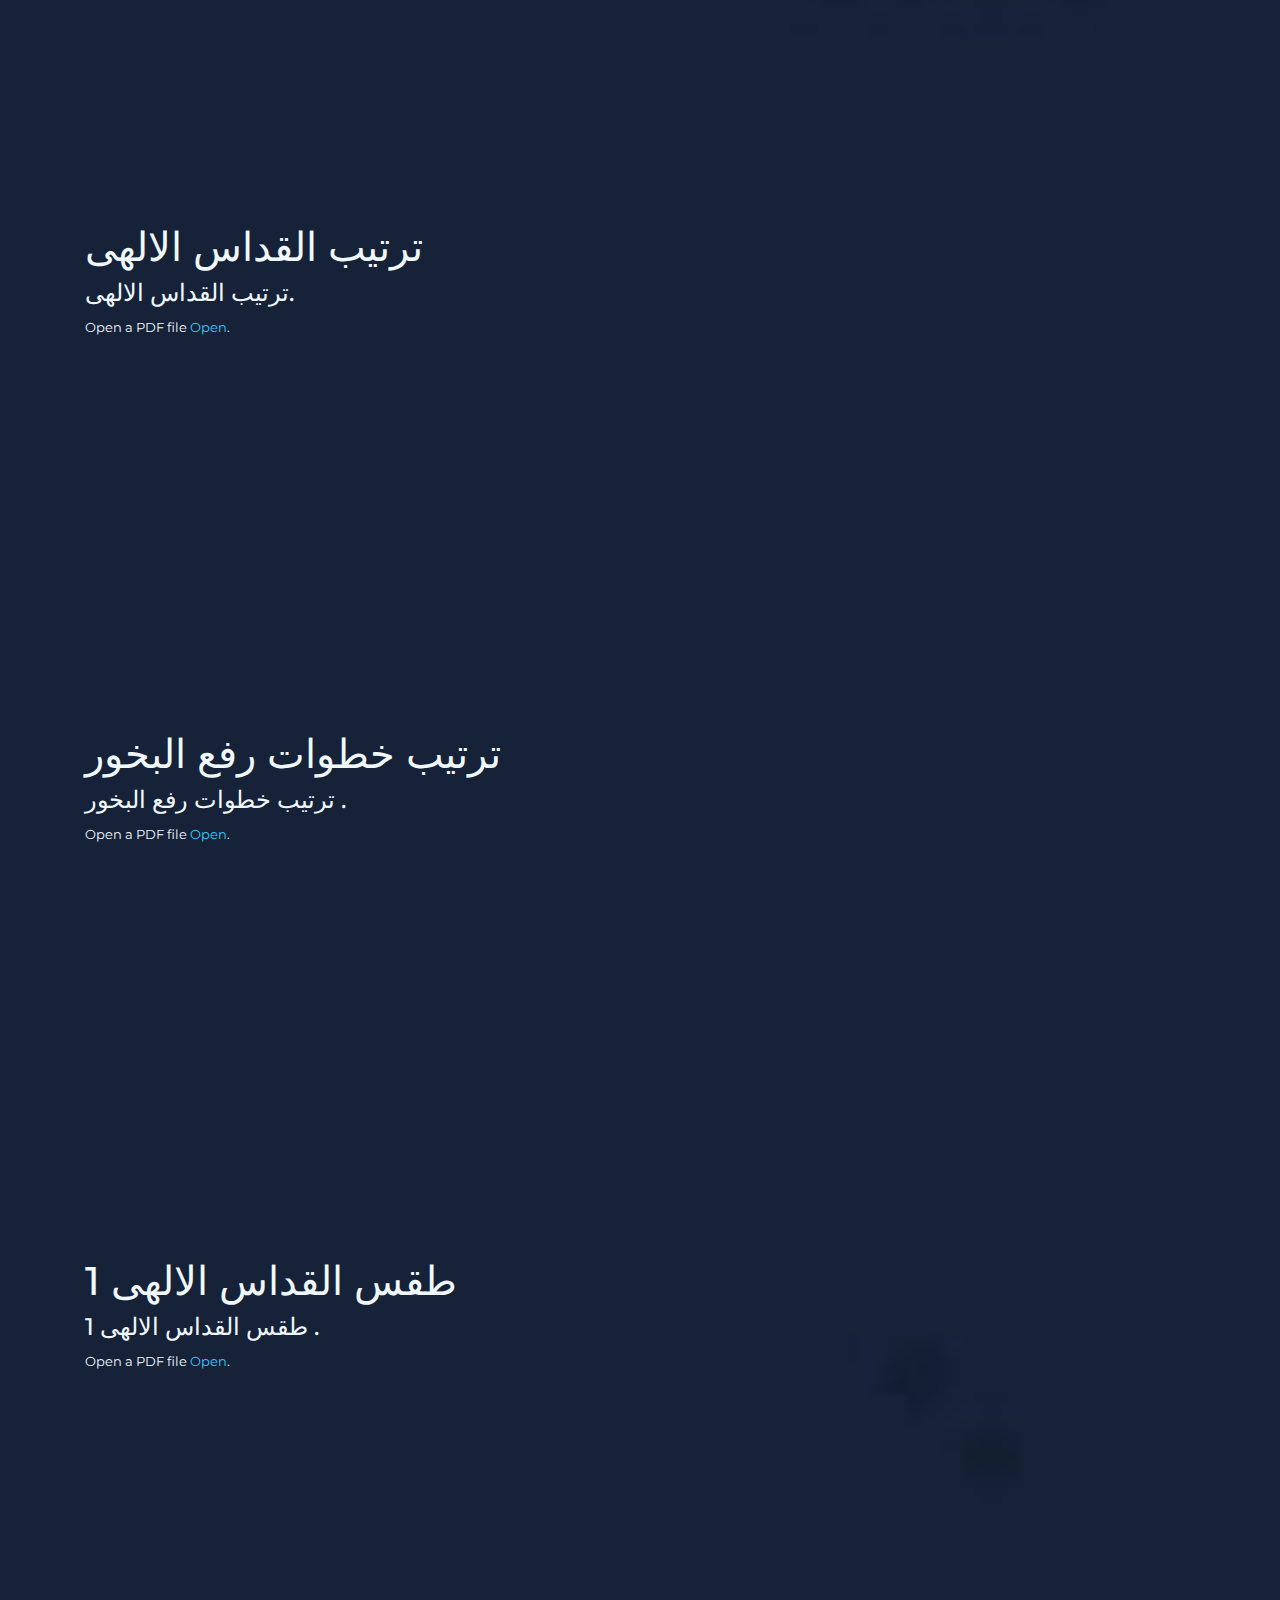
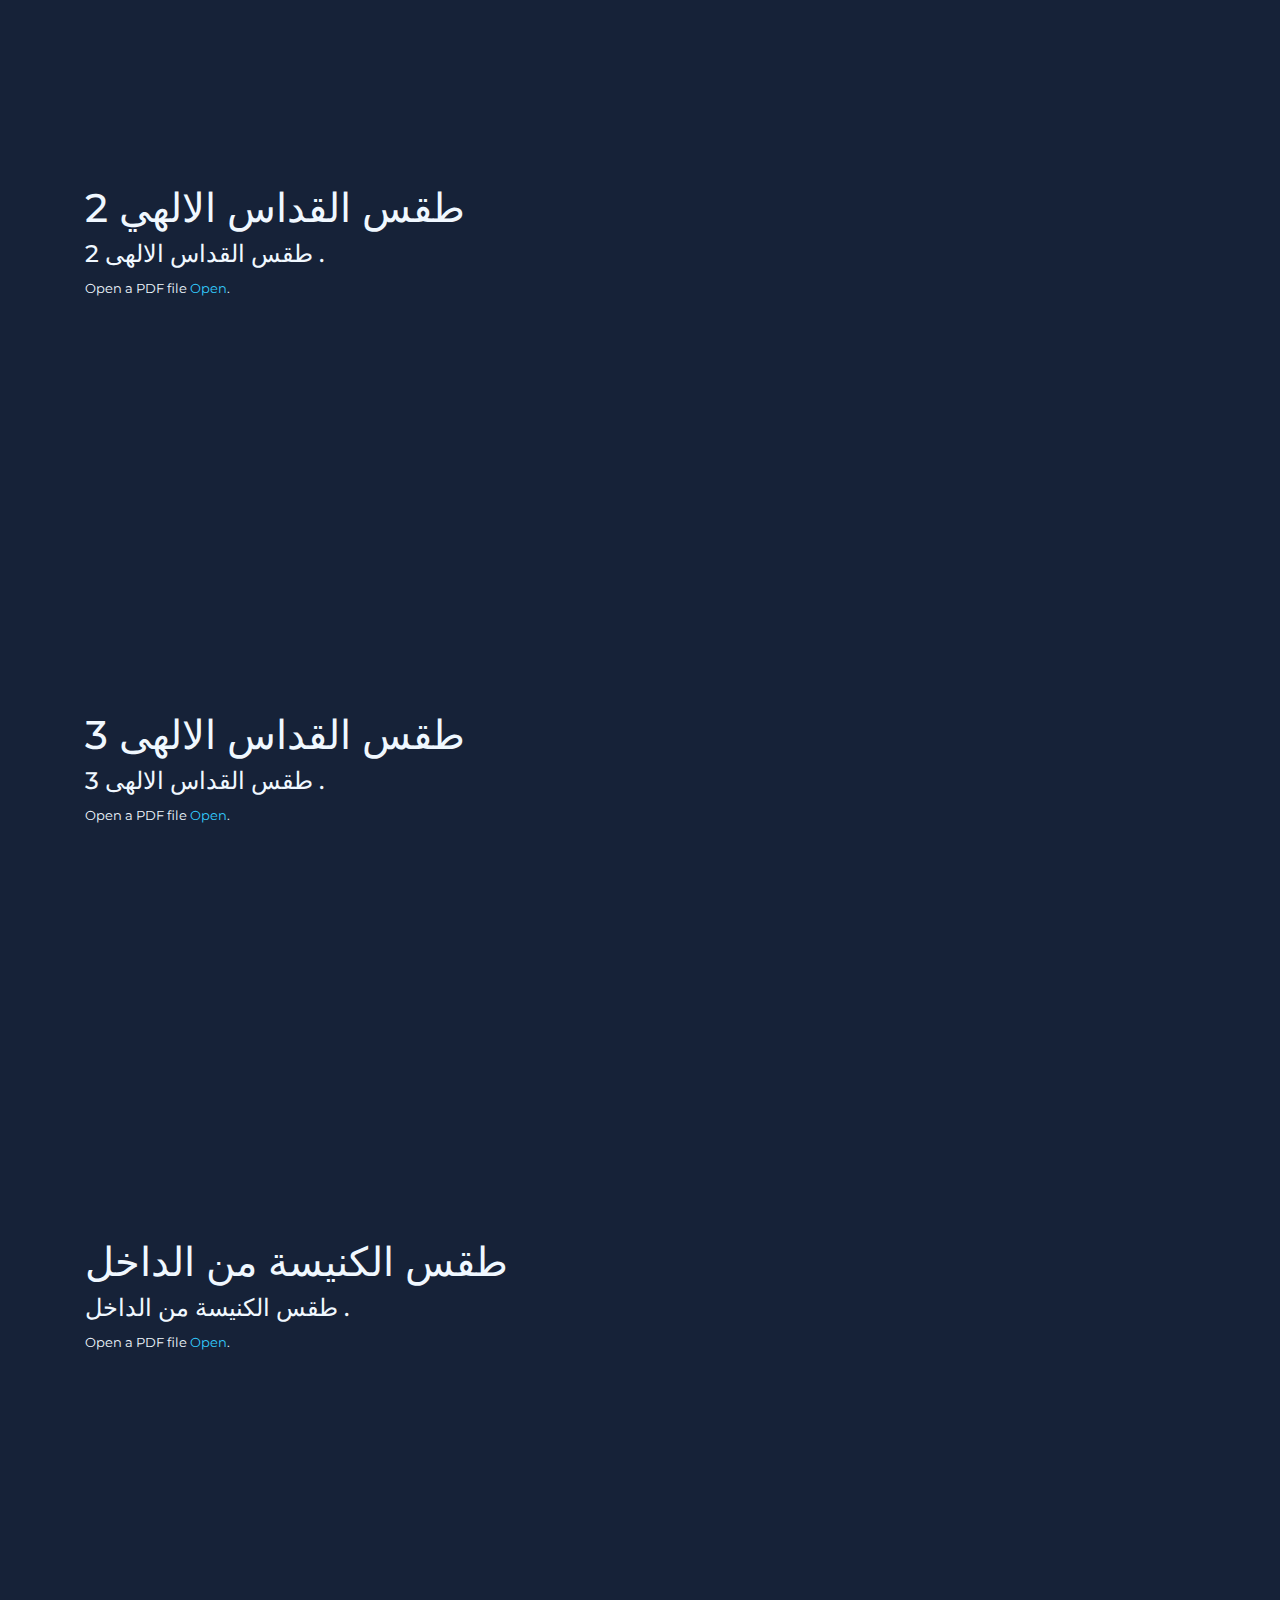
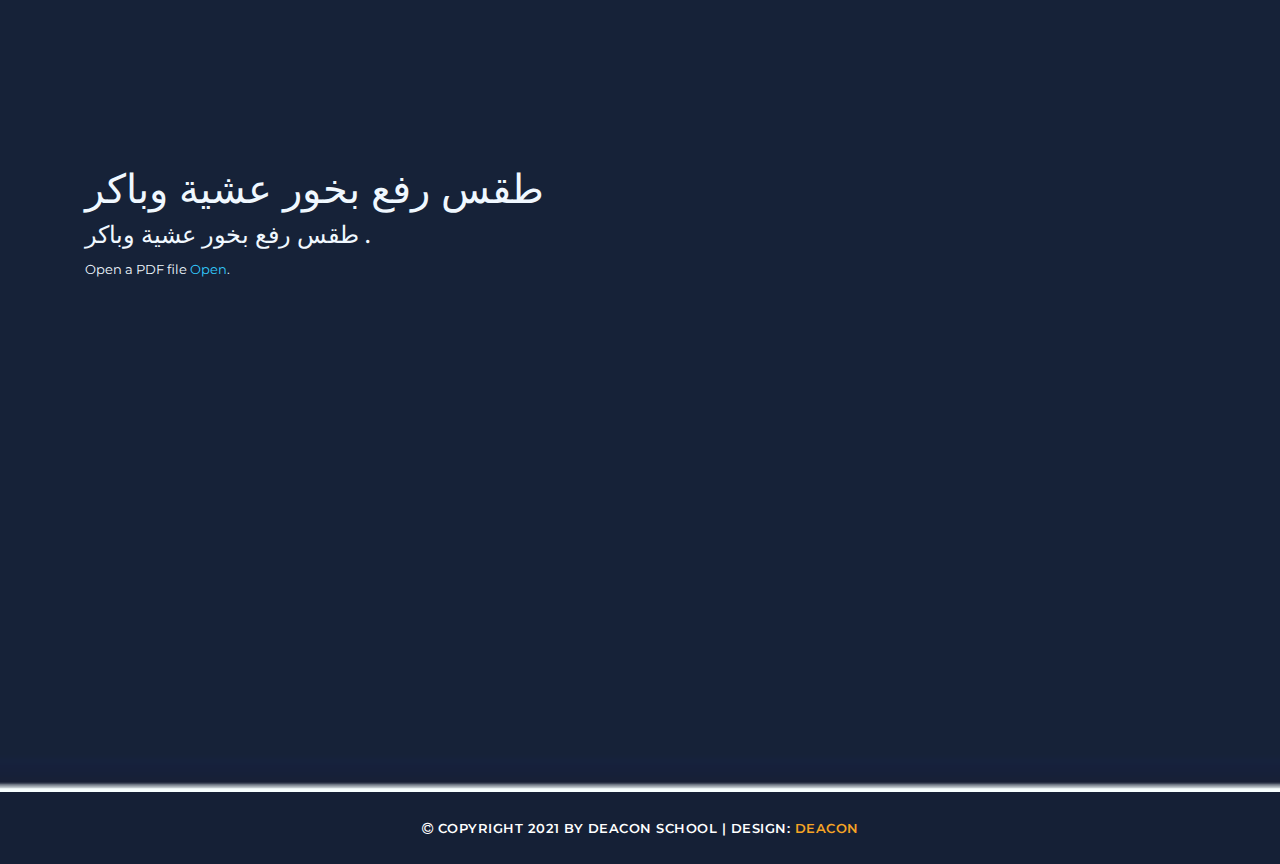
<file: st-stephen.html>
<!DOCTYPE html>
<html lang="en">

  <head>
    <meta charset="utf-8">
    <meta name="viewport" content="width=device-width, initial-scale=1, shrink-to-fit=no">
    <meta name="description" content="">
    <meta name="author" content="">
    <link href="https://fonts.googleapis.com/css?family=Montserrat:100,200,300,400,500,600,700,800,900" rel="stylesheet">
    <title>Deacon School </title>
    <!--------For CSS Menu-->
    <link rel="stylesheet" href="https://fonts.googleapis.com/css?family=Spectral" />
    <link href="assets/css/cssmenu.css" rel="stylesheet" />
    <!------------->
    <!-- Bootstrap core CSS -->
    <link href="vendor/bootstrap/css/bootstrap.min.css" rel="stylesheet">
    <!-- Additional CSS Files -->
    <link rel="stylesheet" href="assets/css/fontawesome.css">
    <link rel="stylesheet" href="assets/css/templatemo-grad-school.css">
    <link rel="stylesheet" href="assets/css/owl.css">
    <link rel="stylesheet" href="assets/css/lightbox.css">
  </head>
<body>
  <!--header-->
  <!--start CssMenu-->
<div id="cssmenu">
  <ul>
      <li><a href="index.html">Home</a></li>
      <li>
          <span>School Classes<i class="arrow"></i></span>
          <ul class="dropdown">
              <li>
                  <span>St.Abanoub Class  <i class="arrow"></i></span>
                  <ul class="dropdown">
                      <li>
                          <span>Coptic Language for Level 102  <i class="arrow"></i></span>
                          <ul class="dropdown">
                              <li><a  href="st-abanob.html">lesson 1</a></li>
                              <li><a href="st-abanob.html">Lesson 2</a></li>
                          </ul>
                      </li>
                      <li>
                          <span>Coptic Language for Level 101  <i class="arrow"></i></span>
                          <ul class="dropdown">
                              <li><a href="st-abanob.html">lesson 1</a></li>
                              <li><a href="st-abanob.html">Lesson 2</a></li>
                          </ul>
                      </li>
                  </ul>
              </li>
               <li>
                  <span>St.David Class  <i class="arrow"></i></span>
                  <ul class="dropdown">
                      <li>
                          <span>St. Abanoub Class PS-KG  <i class="arrow"></i></span>
                          <ul class="dropdown">
                              <li><a href="st-david.html">lesson 1</a></li>
                              <li><a href="st-david.html">Lesson 2</a></li>
                          </ul>
                      </li>
                      <li>
                          <span>Coptic Language for Level 101  <i class="arrow"></i></span>
                          <ul class="dropdown">
                              <li><a href="st-david.html">lesson 1</a></li>
                              <li><a href="st-david.html">Lesson 2</a></li>
                          </ul>
                      </li>
                      <li>
                          <span>rites curriculem  <i class="arrow"></i></span>
                          <ul class="dropdown">
                              <li><a href="st-david.html">Deacon Responsibiltes</a></li>
                              <li><a href="st-david.html">ترتيب القداس الالهي</a></li>
                              <li><a href="st-david.html">ترتيب خطوات رفع البخور</a></li>
                              <li><a href="st-david.html">طقس القداس الالهي 1</a></li>
                              <li><a href="st-david.html">طقس القداس الالهي 2</a></li>
                              <li><a href="st-david.html">طقس القداس الالهي 3 </a></li>
                              <li><a href="st-david.html">طقس الكنيسة من الداخل</a></li>
                              <li><a href="st-david.html">طقس رفع بخور عشيه وباكر</a></li>
                          </ul>
                      </li>
                      
                  </ul>
              </li>
               <li>
                  <span>St.Stephen Class  <i class="arrow"></i></span>
                  <ul class="dropdown">
                      <li>
                          <span>Coptic Language for Level 102  <i class="arrow"></i></span>
                          <ul class="dropdown">
                              <li><a href="st-stephen.html">lesson 1</a></li>
                              <li><a href="st-stephen.html">Lesson 2</a></li>
                          </ul>
                      </li>
                      <li>
                          <span>Coptic Language for Level 101  <i class="arrow"></i></span>
                          <ul class="dropdown">
                              <li><a href="st-stephen.html">lesson 1</a></li>
                              <li><a href="st-stephen.html">Lesson 2</a></li>
                          </ul>
                      </li>
                  </ul>
              </li>
               <li>
                  <span>St.Athanasius Class <i class="arrow"></i></span>
                  <ul class="dropdown">
                      <li>
                          <span>Coptic Language for Level 102  <i class="arrow"></i></span>
                          <ul class="dropdown">
                              <li><a href="st-athansius.html">lesson 1</a></li>
                              <li><a href="st-athansius.html">Lesson 2</a></li>
                          </ul>
                      </li>
                      <li>
                          <span>Coptic Language for Level 101  <i class="arrow"></i></span>
                          <ul class="dropdown">
                              <li><a href="st-athansius.html">lesson 1</a></li>
                              <li><a href="st-athansius.html">Lesson 2</a></li>
                          </ul>
                      </li>
                  </ul>
              </li>
              <li>
                  <span>St.Arch. De. Habeb Gerges <i class="arrow"></i></span>
                  <ul class="dropdown">
                      <li>
                          <span>Coptic Language for Level 102  <i class="arrow"></i></span>
                          <ul class="dropdown">
                              <li><a href="st-arch-de-habib.html">lesson 1</a></li>
                              <li><a href="st-arch-de-habib.html">Lesson 2</a></li>
                          </ul>
                      </li>
                      <li>
                          <span>Coptic Language for Level 101  <i class="arrow"></i></span>
                          <ul class="dropdown">
                              <li><a href="st-arch-de-habib.html">lesson 1</a></li>
                              <li><a href="st-arch-de-habib.html">Lesson 2</a></li>
                          </ul>
                      </li>
                  </ul>
              </li>
              <li>
                  <span>St.Didimus the blind Class  <i class="arrow"></i></span>
                  <ul class="dropdown">
                      <li>
                          <span>Coptic Language for Level 102  <i class="arrow"></i></span>
                          <ul class="dropdown">
                              <li><a href="st-dimuidus.html">lesson 1</a></li>
                              <li><a href="st-dimuidus.html">Lesson 2</a></li>
                          </ul>
                      </li>
                      <li>
                          <span>Coptic Language for Level 101  <i class="arrow"></i></span>
                          <ul class="dropdown">
                              <li><a href="st-dimuidus.html">lesson 1</a></li>
                              <li><a href="st-dimuidus.html">Lesson 2</a></li>
                          </ul>
                      </li>
                  </ul>
              </li>
              <li><a href="#">test</a></li>
              <li>
                  <span>
                      test with pic 
                      <img src="assets/images/img1.jpg" style="margin:10px;width:80px;vertical-align:middle;" />
                      <i class="arrow"></i>
                  </span>
                  <ul class="dropdown">
                      <li><a href="#">Nam elementum</a></li>
                      <li><a href="#">Magna pharetra</a></li>
                      <li><a href="#">Pulvinar mi eget</a></li>
                      <li><a href="#">Tincidunt orci</a></li>
                  </ul>
              </li>
          </ul>
      </li>
      
      <li class="full-width">
          <span>Press <i class="arrow"></i></span>
          <div class="dropdown">
              <div class="clm">
                  <h3>Integer</h3>
                  <a href="#">Lacus iaculis</a>
                  <a href="#">Eu tortor</a>
                  <a href="#">Luctus varius</a>
              </div>
              <div class="clm">
                  <h3>Efficitur Viverra</h3>
                  <a href="#">Praesent</a>
                  <h3>At Eros</h3>
                  <a href="#">Pellentesque </a>
                  <a href="#">Dignissim pulvinar</a>
              </div>
              <div class="clm">
                  <a href="#"><img src="assets/images/img2.jpg" style="width:280px;" /></a>
              </div>
          </div>
      </li>
      <li><a href="#">Blog</a></li>
      <li>
          <span>Contact <i class="arrow"></i></span>
          <ul class="dropdown right0">
              <li><a href="#">Nam elementum</a></li>
              <li><a href="#">Magna pharetra</a></li>
              <li><a href="#">Pulvinar mi eget</a></li>
              <li><a href="#">Tincidunt orci</a></li>
              <li>
                  <span>
                      Eget
                      <img src="assets/images/img1.jpg" style="margin:10px;width:80px;vertical-align:middle;" />
                      <i class="arrow"></i>
                  </span>
                  <ul class="dropdown right0">
                      <li><a href="#">Nam elementum</a></li>
                      <li><a href="#">Magna pharetra</a></li>
                      <li><a href="#">Pulvinar mi eget</a></li>
                  </ul>
              </li>
          </ul>
      </li>
  </ul>
</div>
<!--end CssMenu-->
<!--header-->

  <section class="section contact" data-section="section6">
    <div class="container">
      <div class="row">
        <div class="col-md-12">
          <div class="section-heading">
            <h2>St.Stephen Class  for 3rd,4th GRADE</h2>
          </div>
        </div>
        <div  style="color: aliceblue;" class="col-md-6 ">
          <h1 class="">A Publication of

            St. Mary and Archangel Michael
            Coptic Orthodox Church
            Houston, TX</h1>
          <div class="">
            <h4>Sunday School Hymns Curriculum

              2nd Grade
              St. Abanoub’s Class.</h4>
              <p>Open a PDF file <a href="https://drive.google.com/file/d/1_hM7PP4T8VJslK9L99dr50fVvePNG1Lw/view">Open</a>.</p>
            </div>
        </div>
        <div class="col-md-6">
          
          <iframe frameborder="0" scrolling="no" width="400" height="500"
          src="https://drive.google.com/file/d/1_hM7PP4T8VJslK9L99dr50fVvePNG1Lw/preview">
          </iframe>
        </div>
      </div>
      <div class="row">
        <div class="col-md-12">
          
        </div>
        <div  style="color: aliceblue;" class="col-md-6 ">
          <h1 class="">Coptic Language for Level 101</h1>
          <div class="">
            <h4>This is an introductory level for young kids
              to teach them Coptic Alphabet and the sign
              of the Cross.</h4>
              <p>Open a PDF file <a href="assets/pdf/St.Stephen for 3rd,4th GRADE.pdf">Open</a>.</p>
            </div>
        </div>
        <div class="col-md-6">
          
          <iframe frameborder="0" scrolling="no" width="400" height="500"
          src="https://drive.google.com/file/d/1NPRtcVMNaOuGoJvEX79iZtwzT4GWS-sl/preview">
          </iframe>
        </div>
      </div>
      <div style="margin-top:20px;" class="row">
        <div class="col-md-12">
          
        </div>
        <div  style="color: aliceblue;" class="col-md-6 ">
          <h1 class="">Deacon Responsibilites</h1>
          <div class="">
            <h4>Deacon Responsibilites.</h4>
              <p>Open a PDF file <a href="https://drive.google.com/file/d/1lqKkF4cLn5N-1QC5PkhQnGCxOb21OYjg/view?usp=sharing">Open</a>.</p>
            </div>
        </div>
        <div class="col-md-6">
          
          <iframe frameborder="0" scrolling="no" width="400" height="500"
          src="https://drive.google.com/file/d/1lqKkF4cLn5N-1QC5PkhQnGCxOb21OYjg/preview">
          </iframe>
        </div>
      </div>
      <div class="row">
        <div class="col-md-12">
          
        </div>
        <div  style="color: aliceblue;" class="col-md-6 ">
          <h1 class="">ترتيب القداس الالهى</h1>
          <div class="">
            <h4> ترتيب القداس الالهى.</h4>
              <p>Open a PDF file <a href="https://drive.google.com/file/d/1M0wa-OKMXzl93n0G3WOIEpSXTt9gNIHb/view?usp=sharing">Open</a>.</p>
            </div>
        </div>
        <div class="col-md-6">
          
          <iframe frameborder="0" scrolling="no" width="400" height="500"
          src="https://drive.google.com/file/d/1M0wa-OKMXzl93n0G3WOIEpSXTt9gNIHb/preview">
          </iframe>
        </div>
      </div>
      <div class="row">
        <div class="col-md-12">
          
        </div>
        <div  style="color: aliceblue;" class="col-md-6 ">
          <h1 class="">ترتيب  خطوات رفع البخور</h1>
          <div class="">
            <h4> ترتيب  خطوات رفع البخور  .</h4>
              <p>Open a PDF file <a href="https://drive.google.com/file/d/1RypWe8P0UD8TZ2bbQ7IkqI4uHMChG1QS/view?usp=sharing">Open</a>.</p>
            </div>
        </div>
        <div class="col-md-6">
          
          <iframe frameborder="0" scrolling="no" width="400" height="500"
          src="https://drive.google.com/file/d/1RypWe8P0UD8TZ2bbQ7IkqI4uHMChG1QS/preview">
          </iframe>
        </div>
      </div>
      <div style="margin-top:20px;" class="row">
        <div class="col-md-12">
          
        </div>
        <div  style="color: aliceblue;" class="col-md-6 ">
          <h1 class="">   طقس القداس الالهى 1</h1>
          <div class="">
            <h4>     طقس القداس الالهى 1  .</h4>
              <p>Open a PDF file <a href="https://drive.google.com/file/d/1HPp6DIVwlZFVaiTVd10dQRUJdQ0j1KWA/view?usp=sharing">Open</a>.</p>
            </div>
        </div>
        <div class="col-md-6">
          
          <iframe frameborder="0" scrolling="no" width="400" height="500"
          src="https://drive.google.com/file/d/1HPp6DIVwlZFVaiTVd10dQRUJdQ0j1KWA/preview">
          </iframe>
        </div>
      </div>
      <div style="margin-top:20px;" class="row">
        <div class="col-md-12">
          
        </div>
        <div  style="color: aliceblue;" class="col-md-6 ">
          <h1 class="">   طقس القداس الالهي 2</h1>
          <div class="">
            <h4>     طقس القداس الالهى 2  .</h4>
              <p>Open a PDF file <a href="https://drive.google.com/file/d/1jrbRnn3OOEbWLCeafNNptj17D9Qew1f2/view?usp=sharing">Open</a>.</p>
            </div>
        </div>
        <div class="col-md-6">
          
          <iframe frameborder="0" scrolling="no" width="400" height="500"
          src="https://drive.google.com/file/d/1jrbRnn3OOEbWLCeafNNptj17D9Qew1f2/preview">
          </iframe>
        </div>
      </div>
      <div style="margin-top:20px;" class="row">
        <div class="col-md-12">
          
        </div>
        <div  style="color: aliceblue;" class="col-md-6 ">
          <h1 class="">   طقس القداس الالهى 3</h1>
          <div class="">
            <h4>     طقس القداس الالهى 3  .</h4>
              <p>Open a PDF file <a href="https://drive.google.com/file/d/1lSv4qThlAy7XaWyUX69WyakHIdj3ZzkR/view?usp=sharing">Open</a>.</p>
            </div>
        </div>
        <div class="col-md-6">
          
          <iframe frameborder="0" scrolling="no" width="400" height="500"
          src="https://drive.google.com/file/d/1lSv4qThlAy7XaWyUX69WyakHIdj3ZzkR/preview">
          </iframe>
        </div>
      </div>
      <div style="margin-top:20px;" class="row">
        <div class="col-md-12">
          
        </div>
        <div  style="color: aliceblue;" class="col-md-6 ">
          <h1 class="">   طقس  الكنيسة من الداخل</h1>
          <div class="">
            <h4>     طقس  الكنيسة من الداخل  .</h4>
              <p>Open a PDF file <a href="https://drive.google.com/file/d/1FSpoGU7ohLpYFjBCeWIDenBdBQYkJfNp/view?usp=sharing">Open</a>.</p>
            </div>
        </div>
        <div class="col-md-6">
          
          <iframe frameborder="0" scrolling="no" width="400" height="500"
          src="https://drive.google.com/file/d/1FSpoGU7ohLpYFjBCeWIDenBdBQYkJfNp/preview">
          </iframe>
        </div>
      </div>
      <div style="margin-top:20px;" class="row">
        <div class="col-md-12">
          
        </div>
        <div  style="color: aliceblue;" class="col-md-6 ">
          <h1 class="">   طقس رفع بخور عشية وباكر</h1>
          <div class="">
            <h4>     طقس  رفع بخور عشية وباكر  .</h4>
              <p>Open a PDF file <a href="https://drive.google.com/file/d/1dX1RMHNCeYcgvga0dGDTMr4jYKmnHo-s/view?usp=sharing">Open</a>.</p>
            </div>
        </div>
        <div class="col-md-6">
          
          <iframe frameborder="0" scrolling="no" width="400" height="500"
          src="https://drive.google.com/file/d/1dX1RMHNCeYcgvga0dGDTMr4jYKmnHo-s/preview">
          </iframe>
        </div>
      </div>
    </div>
  </section>
  <footer>
    <div class="container">
      <div class="row">
        <div class="col-md-12">
          <p><i class="fa fa-copyright"></i> Copyright 2021 by Deacon School  
          
           | Design: <a href="Deacon School" rel="sponsored" target="_parent">Deacon</a></p>
        </div>
      </div>
    </div>
  </footer>

  <!-- Scripts -->
  <!-- Bootstrap core JavaScript -->
    <script src="vendor/jquery/jquery.min.js"></script>
    <script src="assets/js/isotope.min.js"></script>
    <script src="assets/js/owl-carousel.js"></script>
    <script src="assets/js/lightbox.js"></script>
    <script src="assets/js/tabs.js"></script>
    <script src="assets/js/video.js"></script>
    <script src="assets/js/slick-slider.js"></script>
    <script src="assets/js/custom.js"></script>
    <script>
        //according to loftblog tut
        $('.nav li:first').addClass('active');

        var showSection = function showSection(section, isAnimate) {
          var
          direction = section.replace(/#/, ''),
          reqSection = $('.section').filter('[data-section="' + direction + '"]'),
          reqSectionPos = reqSection.offset().top - 0;

          if (isAnimate) {
            $('body, html').animate({
              scrollTop: reqSectionPos },
            800);
          } else {
            $('body, html').scrollTop(reqSectionPos);
          }

        };

        var checkSection = function checkSection() {
          $('.section').each(function () {
            var
            $this = $(this),
            topEdge = $this.offset().top - 80,
            bottomEdge = topEdge + $this.height(),
            wScroll = $(window).scrollTop();
            if (topEdge < wScroll && bottomEdge > wScroll) {
              var
              currentId = $this.data('section'),
              reqLink = $('a').filter('[href*=\\#' + currentId + ']');
              reqLink.closest('li').addClass('active').
              siblings().removeClass('active');
            }
          });
        };

        $('.main-menu, .scroll-to-section').on('click', 'a', function (e) {
          if($(e.target).hasClass('external')) {
            return;
          }
          e.preventDefault();
          $('#menu').removeClass('active');
          showSection($(this).attr('href'), true);
        });

        $(window).scroll(function () {
          checkSection();
        });
    </script>
</body>
</html>
</file>
<file: assets/css/cssmenu.css>
#cssmenu
{
    width:auto;
    display:block;
    text-align:center;
    font-family:Spectral;
    line-height:1.2;
}
#cssmenu ul
{
    width:auto;
    display:block;
    font-size:0;
    text-align:center;
    color:#EEEEEE;
    background-color: rgba(22,34,57,0.95);
    /*background-color: #205081;*/
    border: transparent;
    margin:0; 
    padding:0;
    list-style:none;
    position:relative;
    z-index:999999990;
    border-radius: 3px;
    
} 

#cssmenu li
{
    /*added by me*/
    border: 1px solid black;
    /*added by me*/
    display:inline-block;
    position:relative;    
    font-size:0; 
    margin:0;
    padding:0;
}

/*Top level items
---------------------------------------*/

#cssmenu >ul>li>span, #cssmenu >ul>li>a 
{   
    font-size:22px;
    color:inherit;
    text-decoration:none;
    padding:10px 20px; 
    font-weight:400;
    text-transform:uppercase;
    letter-spacing:2px;   
    display:block;   
    position:relative;
    transition:all 0.3s;
}
#cssmenu li:hover > span, #cssmenu li:hover > a
{  
    color:#FFFFFF;
    background-color:rgba(255,255,255,0.1);
}

/*Sub level items
---------------------------------------*/
#cssmenu .dropdown
{
    text-align:left;
    left:0;
    font-family:inherit;
    color: #000000;
    background-color:#FFFFFF;
    border:none;
    position:absolute;
    box-shadow: 0 4px 8px rgba(0,0,0,0.3);
    display:none;
    opacity:0;
    cursor:default;
}

#cssmenu .dropdown li {
    display: block;  
}

#cssmenu .dropdown li > span, #cssmenu .dropdown li > a, #cssmenu .clm a, #cssmenu .clm h3 
{
    font-size:18px;
    font-weight:400;
    font-family:inherit;
    margin:0;
    padding:12px 20px; 
    display:block;
    color:inherit;
    text-decoration:none;
}
#cssmenu .clm h3 {
    font-size:20px;
    font-weight:700;
}
#cssmenu .sub-item {
    background-color:#FFFFFF;
    position:relative;       
    transition:all 0.3s;
}

#cssmenu .dropdown li:hover > span, #cssmenu .dropdown li:hover > a
{

    color:#000000;
    background-color:#EEEEEE;
}

#cssmenu .clm a:hover
{
    color:#000000;
    transition:color 0.2s;
}

#cssmenu .dropdown.right0 {left:auto;right:0;} 
#cssmenu .dropdown li > .dropdown.right0 {left:auto;right:100%;} 
       
#cssmenu li.full-width{
    position:static;
}
#cssmenu li.full-width .dropdown{
    width:100%;
    left:0;
    box-sizing:border-box;
}  

#cssmenu li:hover > .dropdown
{
    display:block;
    opacity:1;
    z-index:1;
}

#cssmenu .dropdown li > .dropdown
{
    left:100%; right:auto;
    top:0;
}

#cssmenu ul.dropdown
{
    min-width:240px; /* Sub level menu min width */
}

#cssmenu div.dropdown  {
    text-align:center;
}

/* each column */
#cssmenu .clm
{
    text-align:left;
    margin:20px;
    vertical-align:top;/*or middle*/
    width:auto;
    min-width:240px;
    display:inline-block;
    *display:inline;*zoom:1;
}

#cssmenu .clm a:hover
{
    color:#000000;
    text-decoration:underline;
}

/*-----------Arrows----------------*/
#cssmenu .arrow {
    color:inherit;
    border-style:solid; border-width:2px 2px 0 0; padding:4px; transform:rotate(135deg);margin-top:-8.5px;margin-left:4px;
    position:relative;
    display: inline-block;
    width: 0;
    height: 0;
    vertical-align:middle;
    overflow:hidden;/*for IE6*/
}
        
#cssmenu .dropdown .arrow {
    transform:rotate(45deg);
    top:50%;margin-top:-6px;
    position:relative;top:auto;
} 



@keyframes topItemAnimation{
  from {opacity: 0; transform:translate3d(0, -10vh, 0);}
  to {opacity: 1; transform:translate3d(0, 0, 0);}
}
#cssmenu li a {animation:none;}
#cssmenu.active li a { animation: topItemAnimation 0.5s ease 0.08333333333333333s backwards;}
#cssmenu.active li:nth-of-type(1) a { animation: topItemAnimation 0.5s ease 0.5s backwards;}
#cssmenu.active li:nth-of-type(2) a { animation: topItemAnimation 0.5s ease 0.4166666666666667s backwards;}
#cssmenu.active li:nth-of-type(3) a { animation: topItemAnimation 0.5s ease 0.3333333333333333s backwards;}
#cssmenu.active li:nth-of-type(4) a { animation: topItemAnimation 0.5s ease 0.25s backwards;}
#cssmenu.active li:nth-of-type(5) a { animation: topItemAnimation 0.5s ease 0.16666666666666666s backwards;}@media screen and (-ms-high-contrast: active), (-ms-high-contrast: none) { #cssmenu.active li a{animation:none!important;}}
/*--Add border to top-level menu items--*/
#mcmenu .top-item {
  border-left:1px solid #2e6fb2;
  border-right:1px solid #14314f; }
#mcmenu li:first-child .top-item {border-left:none;}
#mcmenu li:last-child .top-item {border-right:none;}
</file>
<file: assets/css/templatemo-grad-school.css>
/*
    
TemplateMo 557 Grad School

https://templatemo.com/tm-557-grad-school

*/


@import url(fontawesome.css);
@import url("<link href="https://fonts.googleapis.com/css?family=Montserrat:100,200,300,400,500,600,700,800,900" rel="stylesheet">");
body {
    font-family: 'Montserrat', sans-serif;
}

/* Basic */

a {
	color: #3CF;
    text-decoration: none;
}

a:hover {
	color: #FC3;
    text-decoration: none;
}

ul {
    padding: 0px;
    margin: 0px;
    list-style: none;
}

p {
    font-size: 13px;
    line-height: 22px;
}


.section-heading {
    text-align: center;
    margin-bottom: 70px;
}

.section-heading h2:before {
    width: 1px;
    height: 100px;
    background-color: rgba(250,250,250,0.1);
    position: absolute;
    top: -102px;
    content: '';
    left: 50%;
    transform: translate(-50%);
}

.section-heading h2 {
    margin-top: 100px;
    position: relative;
    font-size: 18px;
    font-weight: 500;
    color: #fff;
    letter-spacing: 0.5px;
    display: inline-block;
    padding: 15px 20px;
    border: 2px solid rgba(250,250,250,0.1);
}


/* Buttons */

.main-button a {
    background-color: #f5a425;
    color: #fff;
    font-size: 13px;
    text-transform: uppercase;
    letter-spacing: 0.5px;
    font-weight: 700;
    padding: 12px 20px;
    display: inline-block;
    outline: none;
}

a.menu-link { display: none; }

@media screen and (max-width: 950px) {
  a.menu-link {
    float: right;
    display: block;
    font-size: 36px;
    color: #fff;
    padding-right: 30px;
    padding-top: 15px;
  }
  nav[role="navigation"] {
    clear: both;
    -webkit-transition: all 0.3s ease-out;
    -moz-transition: all 0.3s ease-out;
    -ms-transition: all 0.3s ease-out;
    -o-transition: all 0.3s ease-out;
    transition: all 0.3s ease-out;
  }
  .js nav[role="navigation"] {
    overflow: hidden;
    max-height: 0;
  }
  nav[role="navigation"].active {
    max-height: 20em;
    height: 20em;
    overflow-y: scroll;
  }
  nav[role="navigation"] ul {
    top: 0;
    width: 100%;
    position: relative;
    margin: 0;
    padding: 0;
    border-top: 1px solid rgba(250,250,250,0.25);
    background-color: rgba(22,34,57,0.99);
  }
  nav[role="navigation"] li a {
    display: block;
    padding: 15px 0px;
    border-bottom: 1px solid rgba(250,250,250,0.25);
    text-align: center;
    color: #fff;
    font-size: 13px;
    text-transform: uppercase;
    font-weight: 700;
    line-height: 1.5;
  }
  nav[role="navigation"] li:hover a,
  nav[role="navigation"] li.active a {
      color: #f5a425;
  }
  
  @media screen and (min-width: 951px) {
    .js nav[role="navigation"] {
      max-height: none;
    }

    nav[role="navigation"] li {
      display: inline-block;
      margin: 0 0.25em;
    }
    nav[role="navigation"] li a {
      border: 0;
    }
  }
}

/* Header */

@media screen and (max-width: 1050px) {
  .main-header .logo {
      padding-left: 30px!important;
  }

  .main-menu {
      padding-right: 30px!important;
  }

  .main-menu li {
      margin-left: 5px!important;
  }
}

.main-header {
    background-color: rgba(22,34,57,0.95);
    height: 80px;
    position: fixed;
    z-index: 12;
    width: 100%;
    top: 0;
}

.main-header .logo {
    float: left;
    line-height: 80px;
    padding-left: 60px;
}

.main-header .logo a {
    font-size: 36px;
    text-transform: uppercase;
    font-weight: 800;
    color: #fff;
}
.main-header .logo a em {
    font-style: normal;
    color: #f5a425;
}

.main-menu {
    float: right;
    padding-right: 60px;
}

.main-menu li {
    display: inline-block;
    line-height: 79px;
    margin-left: 15px;
    position: relative;
}

.main-menu li:first-child {
    margin-left: 0px;
}

.main-menu li a {
    padding: 10px 15px;
    font-size: 13px;
    text-transform: uppercase;
    letter-spacing: 0.5px;
    font-weight: 700;
    color: #fff;
    border: 2px solid transparent;
    transition: all 0.5s;
}

.main-menu li.has-submenu a:after {
    content: '\f107';
    font-family: "FontAwesome";
    margin-left: 5px;
}

.main-menu li.has-submenu ul li a:after {
    display: none;
}

.main-menu li .sub-menu {
    position: absolute;
    width: 160px;
    background-color: #18233a;
    opacity: 0;
    visibility: hidden;
    transition: all 0.5s;
}

.main-menu li:hover .sub-menu {
    opacity: 1;
    visibility: visible;
}

.main-menu li .sub-menu li {
    display: block;
    line-height: 20px;
    margin-left: 0px;
    margin-bottom: 15px;
    padding-bottom: 15px;
    border-bottom: 1px solid #121b2f;
}

.main-menu li .sub-menu li:first-child {
    padding-top: 15px;
}

.main-menu li .sub-menu li:last-child {
    margin-bottom: 0px;
    border-bottom: none;
}

.main-menu li .sub-menu li a {
    font-size: 12px;
    font-weight: 500;
    padding: 0px 15px;
    letter-spacing: 0.5px;
    border: none;
    transition: all 0.5s;
}

.main-menu li .sub-menu li a:hover {
    color: #f5a425;
    border: none;
}

.main-nav li:hover a,
.main-nav li.active a {
    border: 2px solid #f5a425;
}

@media (max-width: 950px) {
  .main-nav li:hover a,
  .main-nav li.active a {
    border: 2px solid transparent;
    border-bottom: 1px solid rgba(250,250,250,0.25);
  }
}


/* Slider */

.main-banner {
  position: relative;
  max-height: 100%;
  overflow: hidden;
  margin-bottom: -7px;
}

#bg-video {
    min-width: 100%;
    min-height: 100vh;
    max-width: 100%;
    max-height: 100vh;
    object-fit: cover;
    z-index: -1;
}

#bg-video::-webkit-media-controls {
    display: none !important;
}

.video-overlay {
    position: absolute;
    background-color: rgba(22,34,57,0.85);
    top: 0;
    left: 0;
    bottom: 7px;
    width: 100%;
}

.main-banner .caption {
  text-align: center;
  position: absolute;
  width: 80%;
  left: 50%;
  top: 50%;
  transform: translate(-50%,-50%);
}

.main-banner .caption h6 {
  margin-top: 0px;
  font-size: 18px;
  text-transform: uppercase;
  font-weight: 600;
  color: #fff;
  letter-spacing: 1px;
}

.main-banner .caption h2 {
  margin-top: 30px;
  margin-bottom: 30px;
  font-size: 64px;
  text-transform: uppercase;
  font-weight: 800;
  color: #fff;
  letter-spacing: 1px;
}

.main-banner .caption h2 em {
  font-style: normal;
  color: #f5a425;
  font-weight: 900;
}

@media screen and (max-width: 1180px) {

  .main-banner .caption h6 {
    font-weight: 500;
  }

  .main-banner .caption h2 {
    font-size: 58px;
  }

}
@media screen and (max-width: 767px) {

  .main-banner .caption h6 {
    font-weight: 500;
  }

  .main-banner .caption h2 {
    font-size: 36px;
  }

}


/* Features */

section.features .col-4 {
    padding-left: 0px;
    padding-right: 0px;
}

.features-post {
  position: relative;
  margin-bottom: 0px;
}

.features-thumb {
  overflow: hidden;
  position: relative;
}

.features-thumb img {
  width: 100%;
}

.features-content {
  position: absolute;
  bottom: 0;
  left: 0;
  width: 100%;
  background-color: #0c1228;
  color: #fff;
  padding: 40px;
}

.features-content:hover {
    background-color: #f5a425;
    box-shadow: 0px 0px 30px rgba(0,0,0,0.5);
}

.features-content h4 {
    font-size: 16px;
    text-transform: uppercase;
    font-weight: 700;
    color: #fff;
    letter-spacing: 1px;
    margin-bottom: 0px;
}

.features-content h4 i {
    margin-right: 15px;
    font-size: 24px;
}

.features-content p {
    margin-bottom: 0px;
}

.features-content a {
  margin-top: 15px;
  display: inline-block;
  text-transform: uppercase;
  color: #fff;
  letter-spacing: 0.5px;
  font-weight: 700;
  font-size: 14px;
  border-bottom: 2px solid #fff;
}

.features-content p.hidden-sm {
  display: none;
}

.second-features,
.third-features {
    border-left: 1px solid rgba(250,250,250,0.1);
}

.content-hide {
  margin-top: 15px;
  display: none;
}

.content-hide p {
  color: #fff;
}

@media screen and (max-width: 767px) {

  .features-content {
    padding: 15px;
  }
  .features-content h4 i {
    display: block;
    margin-bottom: 10px;
  }
  .features-content h4 {
    font-size: 14px;
  }
  .features-content p {
    display: none;
  }
  .features-content p.hidden-sm {
    display: block;
  }
  .features-content a {
    letter-spacing: 0px;
    font-size: 13px;
    font-weight: 600;
  }

}



/* Why Choosing Us */

section.why-us {
    background-image: url(../images/choosing-bg.jpg);
    background-color: #172238;
    background-repeat: no-repeat;
    background-size: cover;
    padding-bottom: 100px;
}

#tabs {
  text-align: center;
}
#tabs ul {
  margin: 0;
  padding: 0;
  -webkit-column-count: 3;
  -moz-column-count: 3;
  column-count: 3;
  -webkit-column-gap: 0;
  -moz-column-gap: 0;
  column-gap: 0;
}
#tabs ul::after {
  clear: both;
  content: "";
  display: table;
}
#tabs ul li {
  display: block;
  font-weight: 400;
  font-size: 1.2em;
  letter-spacing: 1px;
  text-align: center;
}
#tabs ul li a {
  display: block;
  font-size: 13px;
  font-weight: 700;
  letter-spacing: 1px;
  cursor: pointer;
  outline: 0;
  padding-bottom: 30px;
  color: #fff;
  text-decoration: none;
  text-transform: uppercase;
  position: relative;
}
#tabs ul li a:after {
    transition: all 0.3s;
    width: 10px;
    height: 10px;
    background-color: #fff;
    content: '';
    position: absolute;
    left: 50%;
    transform: translate(-50%);
    bottom: 0;
}
#tabs ul li a:before {
    transition: all 0.3s;
    width: 25px;
    height: 25px;
    border: 2px solid transparent;
    background-color: transparent;
    content: '';
    position: absolute;
    left: 50%;
    transform: translate(-50%);
    bottom: -5px;
}
#tabs ul li span {
  display: block;
  margin-bottom: 0.75em;
}
#tabs ul .ui-tabs-active {
}
#tabs ul .ui-tabs-active a {
  color: #f5a425;
}
#tabs ul .ui-tabs-active a:after {
  background-color: #f5a425;
  width: 15px;
  height: 15px;
}
#tabs ul .ui-tabs-active a:before {
  border-color: #f5a425;
}
#tabs h4 {
    margin-top: 60px;
    font-size: 32px;
    font-weight: 700;
    letter-spacing: 1px;
    color: #fff;
    margin-bottom: 30px;
}

#tabs p {
    color: #fff;
    font-size: 15px;
    line-height: 28px;
}

.tabs-content {
    margin-top: 60px;
    text-align: left;
}

@media screen and (max-width: 767px) {
  
  .tabs-content {
      text-align: center;
  }

}

.tabs-content img {
    width: 100%;
    overflow: hidden;
    padding-right: 45px;
}

@media screen and (max-width: 767px) {

  .tabs-content img {
      padding-right: 0px;
  }

}


/* Coming Soon */

section.coming-soon {
    background-image: url(../images/coming-soon-bg.jpg);
    background-repeat: no-repeat;
    background-size: cover;
    background-color: #172238;
    padding: 120px 0px;
}

section.coming-soon .continer .counter div {
  display: inline-block;
}
section.coming-soon .continer h4 {
    margin-top: 100px;
    font-size: 30px;
    color: #fff;
    font-weight: 800;
    letter-spacing: 0.5px;
    line-height: 40px;
    margin-bottom: 50px;
}
section.coming-soon .continer h4 em {
    font-style: normal;
    color: #f5a425;
}

@media screen and (max-width: 767px) {

  section.coming-soon .continer h4 {
    text-align: center;
  }

}

section.coming-soon .continer .counter .days,
section.coming-soon .continer .counter .hours,
section.coming-soon .continer .counter .minutes,
section.coming-soon .continer .counter .seconds {
  width: 22%;
  height: 140px;
  float: left;
  text-align: center;
  font-size: 48px;
  font-weight: 800;
  letter-spacing: 1px;
  color: #fff;
  background-color: rgba(250,250,250,0.1);
}
@media screen and (max-width: 992px) {

  section.coming-soon .continer .counter .days,
  section.coming-soon .continer .counter .hours,
  section.coming-soon .continer .counter .minutes,
  section.coming-soon .continer .counter .seconds {
    font-size: 26px;
  }

  section.coming-soon .continer .counter .days .value,
  section.coming-soon .continer .counter .hours .value,
  section.coming-soon .continer .counter .minutes .value,
  section.coming-soon .continer .counter .seconds .value {
      margin-top: 40px!important;
  }

  section.coming-soon .continer .counter span {
      font-size: 14px!important;
  }

}
section.coming-soon .continer .counter .days,
section.coming-soon .continer .counter .hours,
section.coming-soon .continer .counter .minutes {
    margin-right: 4%;
}
section.coming-soon .continer .counter .days .value,
section.coming-soon .continer .counter .hours .value,
section.coming-soon .continer .counter .minutes .value,
section.coming-soon .continer .counter .seconds .value {
    margin-top: 15px;
    display: block;
    width: 100%;
}

section.coming-soon .continer .counter span {
    font-size: 18px;
    text-transform: uppercase;
    color: #f5a425;
    font-weight: 500;
    letter-spacing: 1px;
    margin-top: 0px;
    display: block;
}

section.coming-soon .right-content {
    margin-left: 30px;
}

@media screen and (max-width: 767px) {

  section.coming-soon .right-content {
      margin-top: 60px;
      margin-left: 0px;
  }

}

section.coming-soon .top-content {
    margin-bottom: -8px;
}

section.coming-soon .top-content h6 {
    font-size: 14px;
    color: #fff;
    background-color: rgba(250,250,250,0.2);
    padding: 40px;
    text-align: center;
    line-height: 24px;
}

section.coming-soon .top-content h6 em {
    font-style: normal;
    font-weight: 600;
}

section.coming-soon form {
    background-color: rgba(250,250,250,0.1);
    padding: 60px 40px;
    width: 100%;
    text-align: center;
}

section.coming-soon form input {
    width: 100%;
    height: 40px;
    background-color: rgba(250,250,250,0.1);
    border-radius: 0px;
    border: none;
    outline: none;
    color: #fff;
    font-size: 13px;
    margin-bottom: 20px;
    letter-spacing: 0.5px;
}

section.coming-soon form input:focus {
    outline: none;
    border: none;
    box-shadow: none;
    color: #fff;
    background-color: rgba(250,250,250,0.1);
}

section.coming-soon form::placeholder { color: #fff }
section.coming-soon form input::placeholder { color: #fff; }
section.coming-soon form input::placeholder { color: #fff; }

section.coming-soon form button {
    margin-top: 10px;
    background-color: #f5a425;
    color: #fff;
    font-size: 13px;
    text-transform: uppercase;
    letter-spacing: 0.5px;
    font-weight: 700;
    padding: 12px 20px;
    display: inline-block;
    outline: none;
    box-shadow: none;
    border: none;
}



/* Courses */

section.courses {
    background-image: url(../images/choosing-bg.jpg);
    background-repeat: no-repeat;
    background-size: cover;
    background-color: #172238;
    padding-bottom: 100px;
    padding: 0px 30px 100px 30px;
}

section.courses .item img {
    border-top-right-radius: 5px;
    border-top-left-radius: 5px;
}

section.courses .item .down-content {
    padding: 30px;
    background-color: #fff;
    border-bottom-right-radius: 5px;
    border-bottom-left-radius: 5px;
}

section.courses .item .down-content h4 {
    font-size: 16px;
    text-transform: uppercase;
    color: #1e1e1e;
    letter-spacing: 0.5px;
    font-weight: 700;
    margin-top: 0px;
    margin-bottom: 20px;
}

section.courses .item .down-content p {
    margin-bottom: 25px;
}

section.courses .item .down-content img {
    width: 40px;
    border: 2px solid #f5a425;
    border-radius: 50%;
    text-align: left;
    display: inline-block;
}

section.courses .item .down-content .text-button-pay {
    float: right;
    display: inline-block;
    margin-top: -30px;
}

section.courses .item .down-content .text-button-pay a {
    color: #f5a425;
    font-size: 13px;
}

section.courses .item .down-content .text-button-free {
    float: right;
    display: inline-block;
    margin-top: -30px;
}

section.courses .item .down-content .text-button-free a {
    color: #7a7a7a;
    font-size: 13px;
}

section.courses .owl-carousel .owl-nav {
    display: none;
}

section.courses .owl-carousel .owl-dots {
    text-align: center;
}

section.courses .owl-carousel button.owl-dot {
    width: 10px;
    height: 10px;
    background-color: #fff;
    margin: 50px 10px 0px 10px;
    outline: none;
}
section.courses .owl-carousel button.active {
    background-color: #f5a425;
}





/* Video */

section.video {
    background-image: url(../images/video-bg.jpg);
    background-repeat: no-repeat;
    background-size: cover;
    background-color: #172238;
    padding: 120px 0px;
}

section.video .left-content {
  color: #fff;
}

section.video .left-content span {
  text-transform: uppercase;
  font-size: 14px;
  letter-spacing: 0.5px;
}

section.video .left-content h4 {
    margin-top: 20px;
    font-size: 30px;
    color: #fff;
    font-weight: 800;
    letter-spacing: 0.5px;
    line-height: 40px;
    margin-bottom: 20px;
}
section.video .left-content h4 em {
    font-style: normal;
    color: #f5a425;
}

section.video .left-content .main-button {
  margin-top: 30px;
}

.video-item {
  position: relative;
  width: 100%;
  max-width: 600px;
  margin: 0px auto 0;
}

@media screen and (max-width: 767px) {

  section.video .left-content {
    margin-bottom: 45px;
  }

  section.video .first-item .first-content h4,
  section.video .second-item .second-content h4 {
    text-align: center;
  }

}

.video-item figure {
  position: relative;
  width: 100%;
  font-size: 0;
}
.video-item figure img {
  width: 100%;
}
.video-item figure a:before {
  content: '';
  position: absolute;
  bottom: 10px;
  right: 15px;
  width: 60px;
  height: 60px;
  margin-top: -32.5px;
  margin-left: -32.5px;
  border-radius: 50%;
  background-color: #f5a425;
  z-index: 10;
}
.video-item figure a:after {
  content: '';
  position: absolute;
  bottom: 27.5px;
  right: 20px;
  margin-top: -12.5px;
  margin-left: -7px;
  border: solid 13px transparent;
  border-left: solid 20px;
  border-left-color: #fff;
  z-index: 10;
}
.video-item figure a:hover:before {
  background-color: #f5a425;
}

.video-item .video-caption {
    position: absolute;
    z-index: 10;
    background-color: rgba(250,250,250,0.75);
    height: 80px;
    width: 100%;
    padding: 27px 30px;
    bottom: 0;
}

.video-item .video-caption h4 {
    font-size: 20px;
    text-transform: uppercase;
    font-weight: 700;
    letter-spacing: 1px;
}

/* Magnific Popup CSS */
.mfp-bg {
  top: 0;
  left: 0;
  width: 100%;
  height: 100%;
  z-index: 1042;
  overflow: hidden;
  position: fixed;
  background: #0b0b0b;
  opacity: 0.8;
}

.mfp-wrap {
  top: 0;
  left: 0;
  width: 100%;
  height: 100%;
  z-index: 1043;
  position: fixed;
  outline: none !important;
  -webkit-backface-visibility: hidden;
}

.mfp-container {
  text-align: center;
  position: absolute;
  width: 100%;
  height: 100%;
  left: 0;
  top: 0;
  padding: 0 8px;
  box-sizing: border-box;
}

.mfp-container:before {
  content: '';
  display: inline-block;
  height: 100%;
  vertical-align: middle;
}

.mfp-align-top .mfp-container:before {
  display: none;
}

.mfp-content {
  position: relative;
  display: inline-block;
  vertical-align: middle;
  margin: 0 auto;
  text-align: left;
  z-index: 1045;
}

.mfp-inline-holder .mfp-content,
.mfp-ajax-holder .mfp-content {
  width: 100%;
  cursor: auto;
}

.mfp-ajax-cur {
  cursor: progress;
}

.mfp-zoom-out-cur, .mfp-zoom-out-cur .mfp-image-holder .mfp-close {
  cursor: -moz-zoom-out;
  cursor: -webkit-zoom-out;
  cursor: zoom-out;
}

.mfp-zoom {
  cursor: pointer;
  cursor: -webkit-zoom-in;
  cursor: -moz-zoom-in;
  cursor: zoom-in;
}

.mfp-auto-cursor .mfp-content {
  cursor: auto;
}

.mfp-close,
.mfp-arrow,
.mfp-preloader,
.mfp-counter {
  -webkit-user-select: none;
  -moz-user-select: none;
  user-select: none;
}

.mfp-loading.mfp-figure {
  display: none;
}

.mfp-hide {
  display: none !important;
}

.mfp-preloader {
  color: #CCC;
  position: absolute;
  top: 50%;
  width: auto;
  text-align: center;
  margin-top: -0.8em;
  left: 8px;
  right: 8px;
  z-index: 1044;
}

.mfp-preloader a {
  color: #CCC;
}

.mfp-preloader a:hover {
  color: #FFF;
}

.mfp-s-ready .mfp-preloader {
  display: none;
}

.mfp-s-error .mfp-content {
  display: none;
}

button.mfp-close,
button.mfp-arrow {
  overflow: visible;
  cursor: pointer;
  background: transparent;
  border: 0;
  -webkit-appearance: none;
  display: block;
  outline: none;
  padding: 0;
  z-index: 1046;
  box-shadow: none;
  touch-action: manipulation;
}

button::-moz-focus-inner {
  padding: 0;
  border: 0;
}

.mfp-close {
  width: 44px;
  height: 44px;
  line-height: 44px;
  position: absolute;
  right: 0;
  top: 0;
  text-decoration: none;
  text-align: center;
  opacity: 0.65;
  padding: 0 0 18px 10px;
  color: #FFF;
  font-style: normal;
  font-size: 28px;
  font-family: Arial, Baskerville, monospace;
}

.mfp-close:hover,
.mfp-close:focus {
  opacity: 1;
}

.mfp-close:active {
  top: 1px;
}

.mfp-close-btn-in .mfp-close {
  color: #333;
}

.mfp-image-holder .mfp-close,
.mfp-iframe-holder .mfp-close {
  color: #FFF;
  right: -6px;
  text-align: right;
  padding-right: 6px;
  width: 100%;
}

.mfp-counter {
  position: absolute;
  top: 0;
  right: 0;
  color: #CCC;
  font-size: 12px;
  line-height: 18px;
  white-space: nowrap;
}

.mfp-arrow {
  position: absolute;
  opacity: 0.65;
  margin: 0;
  top: 50%;
  margin-top: -55px;
  padding: 0;
  width: 90px;
  height: 110px;
  -webkit-tap-highlight-color: transparent;
}

.mfp-arrow:active {
  margin-top: -54px;
}

.mfp-arrow:hover,
.mfp-arrow:focus {
  opacity: 1;
}

.mfp-arrow:before,
.mfp-arrow:after {
  content: '';
  display: block;
  width: 0;
  height: 0;
  position: absolute;
  left: 0;
  top: 0;
  margin-top: 35px;
  margin-left: 35px;
  border: medium inset transparent;
}

.mfp-arrow:after {
  border-top-width: 13px;
  border-bottom-width: 13px;
  top: 8px;
}

.mfp-arrow:before {
  border-top-width: 21px;
  border-bottom-width: 21px;
  opacity: 0.7;
}

.mfp-arrow-left {
  left: 0;
}

.mfp-arrow-left:after {
  border-right: 17px solid #FFF;
  margin-left: 31px;
}

.mfp-arrow-left:before {
  margin-left: 25px;
  border-right: 27px solid #3F3F3F;
}

.mfp-arrow-right {
  right: 0;
}

.mfp-arrow-right:after {
  border-left: 17px solid #FFF;
  margin-left: 39px;
}

.mfp-arrow-right:before {
  border-left: 27px solid #3F3F3F;
}

.mfp-iframe-holder {
  padding-top: 40px;
  padding-bottom: 40px;
}

.mfp-iframe-holder .mfp-content {
  line-height: 0;
  width: 100%;
  max-width: 900px;
}

.mfp-iframe-holder .mfp-close {
  top: -40px;
}

.mfp-iframe-scaler {
  width: 100%;
  height: 0;
  overflow: hidden;
  padding-top: 56.25%;
}

.mfp-iframe-scaler iframe {
  position: absolute;
  display: block;
  top: 0;
  left: 0;
  width: 100%;
  height: 100%;
  box-shadow: 0 0 8px rgba(0, 0, 0, 0.6);
  background: #000;
}

/* Main image in popup */
img.mfp-img {
  width: auto;
  max-width: 100%;
  height: auto;
  display: block;
  line-height: 0;
  box-sizing: border-box;
  padding: 40px 0 40px;
  margin: 0 auto;
}

/* The shadow behind the image */
.mfp-figure {
  line-height: 0;
}

.mfp-figure:after {
  content: '';
  position: absolute;
  left: 0;
  top: 40px;
  bottom: 40px;
  display: block;
  right: 0;
  width: auto;
  height: auto;
  z-index: -1;
  box-shadow: 0 0 8px rgba(0, 0, 0, 0.6);
  background: #444;
}

.mfp-figure small {
  color: #BDBDBD;
  display: block;
  font-size: 12px;
  line-height: 14px;
}

.mfp-figure figure {
  margin: 0;
}

.mfp-bottom-bar {
  margin-top: -36px;
  position: absolute;
  top: 100%;
  left: 0;
  width: 100%;
  cursor: auto;
}

.mfp-title {
  text-align: left;
  line-height: 18px;
  color: #F3F3F3;
  word-wrap: break-word;
  padding-right: 36px;
}

.mfp-image-holder .mfp-content {
  max-width: 100%;
}

.mfp-gallery .mfp-image-holder .mfp-figure {
  cursor: pointer;
}

@media screen and (max-width: 800px) and (orientation: landscape), screen and (max-height: 300px) {
  /**
       * Remove all paddings around the image on small screen
       */
  .mfp-img-mobile .mfp-image-holder {
    padding-left: 0;
    padding-right: 0;
  }

  .mfp-img-mobile img.mfp-img {
    padding: 0;
  }

  .mfp-img-mobile .mfp-figure:after {
    top: 0;
    bottom: 0;
  }

  .mfp-img-mobile .mfp-figure small {
    display: inline;
    margin-left: 5px;
  }

  .mfp-img-mobile .mfp-bottom-bar {
    background: rgba(0, 0, 0, 0.6);
    bottom: 0;
    margin: 0;
    top: auto;
    padding: 3px 5px;
    position: fixed;
    box-sizing: border-box;
  }

  .mfp-img-mobile .mfp-bottom-bar:empty {
    padding: 0;
  }

  .mfp-img-mobile .mfp-counter {
    right: 5px;
    top: 3px;
  }

  .mfp-img-mobile .mfp-close {
    top: 0;
    right: 0;
    width: 35px;
    height: 35px;
    line-height: 35px;
    background: rgba(0, 0, 0, 0.6);
    position: fixed;
    text-align: center;
    padding: 0;
  }
}
@media all and (max-width: 900px) {
  .mfp-arrow {
    -webkit-transform: scale(0.75);
    transform: scale(0.75);
  }

  .mfp-arrow-left {
    -webkit-transform-origin: 0;
    transform-origin: 0;
  }

  .mfp-arrow-right {
    -webkit-transform-origin: 100%;
    transform-origin: 100%;
  }

  .mfp-container {
    padding-left: 6px;
    padding-right: 6px;
  }
}



/* Contact */

section.contact {
    background-image: url(../images/contact-bg.jpg);
    background-repeat: no-repeat;
    background-size: cover;
    background-color: #172238;
    padding-bottom: 120px;
}


section.contact form {
    background-color: rgba(250,250,250,0.1);
    padding: 30px;
    width: 100%;
}


@media screen and (max-width: 767px) {  
  section.contact form {
      margin-bottom: 30px;
  }
}

section.contact form input {
    width: 100%;
    height: 40px;
    background-color: rgba(250,250,250,0.1);
    border-radius: 0px;
    border: none;
    outline: none;
    color: #fff;
    font-size: 13px;
    margin-bottom: 30px;
    letter-spacing: 0.5px;
}

section.contact form textarea {
    width: 100%;
    height: 220px;
    max-height: 280px;
    min-height: 220px;
    background-color: rgba(250,250,250,0.1);
    border-radius: 0px;
    border: none;
    outline: none;
    color: #fff;
    font-size: 13px;
    margin-bottom: 30px;
    letter-spacing: 0.5px;
}

section.contact form input:focus,
section.contact form textarea:focus {
    outline: none;
    border: none;
    box-shadow: none;
    color: #fff;
    background-color: rgba(250,250,250,0.1);
}

section.contact form::placeholder { color: #fff }
section.contact form input::placeholder { color: #fff; }
section.contact form input::placeholder { color: #fff; }

section.contact form::placeholder { color: #fff }
section.contact form textarea::placeholder { color: #fff; }
section.contact form textarea::placeholder { color: #fff; }

section.contact form button {
    background-color: #f5a425;
    color: #fff;
    font-size: 13px;
    text-transform: uppercase;
    letter-spacing: 0.5px;
    font-weight: 700;
    padding: 12px 20px;
    display: inline-block;
    outline: none;
    box-shadow: none;
    border: none;
}

/* Footer */

footer {
    background-color: #152036;
    text-align: center;
}

footer p {
    margin-bottom: 0px;
    padding: 25px 0px;
    color: #fff;
    font-size: 13px;
    text-transform: uppercase;
    font-weight: 600;
    letter-spacing: 0.5px;
}

footer p a,
footer p a:hover {
    color: #f5a425;
}

@media screen and (max-width: 992px) {
  .features { background-color: #0c1228; }
  .features-content { position: relative; }
  .features-post { border-left: 0 }
}

@media screen and (max-width: 950px) {
  .main-menu { padding-right: 0!important; }
  .main-header .logo {
    line-height: 73px;
  }
  .main-menu li {
    display: block;
    line-height: 1;
    margin-left: 0 !important;
  }

  .main-menu li .sub-menu {
    opacity: 1;
    visibility: visible;
    position: static;
    margin-left: auto;
    margin-right: auto;
    width: 100%;
  }
  .main-menu li .sub-menu li:last-child {
    border-bottom: 1px solid rgba(250,250,250,0.25);
  }
}

@media screen and (max-width: 950px) and (max-height: 400px) {
  nav[role="navigation"].active {
    max-height: calc(80px + 100vh);
    overflow-y: auto;
  }
}

@media screen and (max-width: 767px) {
  footer p {
    font-size: 12px;
    font-weight: 600;
    letter-spacing: 0.25px;
  }
}
</file>
